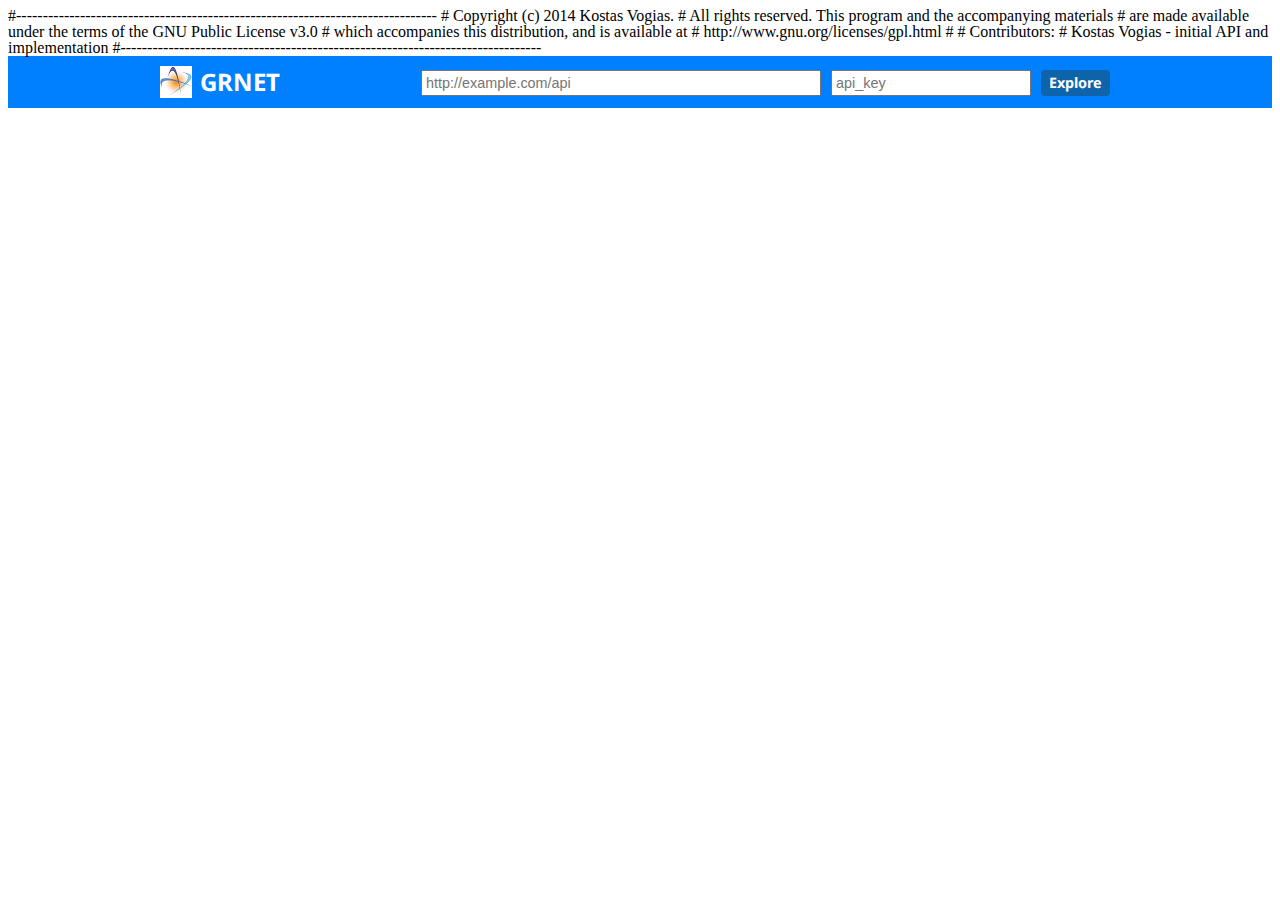
<file: swagger-artifact/src/main/webapp/index.html>
#-------------------------------------------------------------------------------
# Copyright (c) 2014 Kostas Vogias.
# All rights reserved. This program and the accompanying materials
# are made available under the terms of the GNU Public License v3.0
# which accompanies this distribution, and is available at
# http://www.gnu.org/licenses/gpl.html
# 
# Contributors:
#     Kostas Vogias - initial API and implementation
#-------------------------------------------------------------------------------
<!DOCTYPE html>
<html>
<head>
<title>Service API Documentation</title>
<link href='//fonts.googleapis.com/css?family=Droid+Sans:400,700'
	rel='stylesheet' type='text/css' />
<link href='css/reset.css' media='screen' rel='stylesheet'
	type='text/css' />
<link href='css/screen.css' media='screen' rel='stylesheet'
	type='text/css' />
<link href='css/reset.css' media='print' rel='stylesheet'
	type='text/css' />
<link href='css/screen.css' media='print' rel='stylesheet'
	type='text/css' />
<script type="text/javascript" src="lib/shred.bundle.js"></script>
<script src='lib/jquery-1.8.0.min.js' type='text/javascript'></script>
<script src='lib/jquery.slideto.min.js' type='text/javascript'></script>
<script src='lib/jquery.wiggle.min.js' type='text/javascript'></script>
<script src='lib/jquery.ba-bbq.min.js' type='text/javascript'></script>
<script src='lib/handlebars-1.0.0.js' type='text/javascript'></script>
<script src='lib/underscore-min.js' type='text/javascript'></script>
<script src='lib/backbone-min.js' type='text/javascript'></script>
<script src='lib/swagger.js' type='text/javascript'></script>
<script src='swagger-ui.js' type='text/javascript'></script>
<script src='lib/highlight.7.3.pack.js' type='text/javascript'></script>

<!-- enabling this will enable oauth2 implicit scope support -->
<script src='lib/swagger-oauth.js' type='text/javascript'></script>

<script type="text/javascript">
	$(function() {
		window.swaggerUi = new SwaggerUi(
				{
					url : "http://localhost:8080/swaggerArtifact/webresources/api-docs",
					dom_id : "swagger-ui-container",
					supportedSubmitMethods : [ 'get', 'post', 'put', 'delete' ],
					onComplete : function(swaggerApi, swaggerUi) {
						log("Loaded SwaggerUI");

						if (typeof initOAuth == "function") {
							/*
							initOAuth({
							  clientId: "your-client-id",
							  realm: "your-realms",
							  appName: "your-app-name"
							});
							 */
						}
						$('pre code').each(function(i, e) {
							hljs.highlightBlock(e)
						});
					},
					onFailure : function(data) {
						log("Unable to Load SwaggerUI");
					},
					docExpansion : "none",
					sorter : "alpha"
				});

		$('#input_apiKey').change(
				function() {
					var key = $('#input_apiKey')[0].value;
					log("key: " + key);
					if (key && key.trim() != "") {
						log("added key " + key);
						window.authorizations
								.add("key", new ApiKeyAuthorization("api_key",
										key, "query"));

					}
				})
		window.swaggerUi.load();
	});
</script>
</head>

<body class="swagger-section">
	<div id='header'>
		<div class="swagger-ui-wrap">

			<a id="logo" href="https://www.grnet.gr/">GRNET</a>
			<!-- http://swagger.wordnik.com -->
			<form id='api_selector'>
				<!-- <div class='input icon-btn'>
					<img id="show-pet-store-icon" src="images/pet_store_api.png"
						title="Show Swagger Petstore Example Apis">
				</div>
				<div class='input icon-btn'>
					<img id="show-wordnik-dev-icon" src="images/wordnik_api.png"
						title="Show Wordnik Developer Apis">
				</div> -->
				<div class='input'>
					<input placeholder="http://example.com/api" id="input_baseUrl"
						name="baseUrl" type="text" />
				</div>
				<div class='input'>
					<input placeholder="api_key" id="input_apiKey" name="apiKey"
						type="text" />
				</div>
				<div class='input'>
					<a id="explore" href="#">Explore</a>
				</div>
			</form>
		</div>
	</div>

	<div id="message-bar" class="swagger-ui-wrap">&nbsp;</div>
	<div id="swagger-ui-container" class="swagger-ui-wrap"></div>
</body>
</html>
</file>
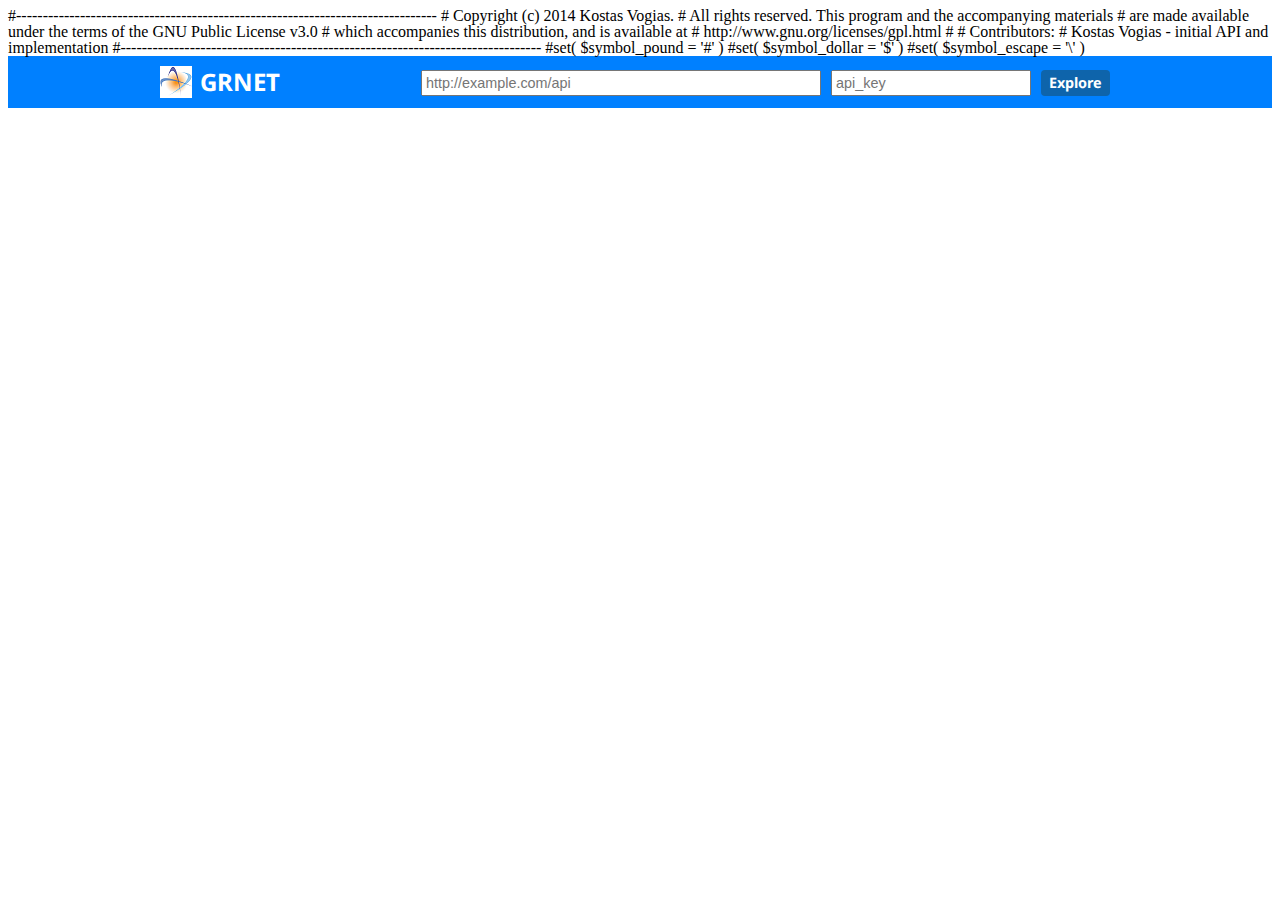
<file: swagger-artifact/target/generated-sources/archetype/target/classes/archetype-resources/src/main/webapp/index.html>
#-------------------------------------------------------------------------------
# Copyright (c) 2014 Kostas Vogias.
# All rights reserved. This program and the accompanying materials
# are made available under the terms of the GNU Public License v3.0
# which accompanies this distribution, and is available at
# http://www.gnu.org/licenses/gpl.html
# 
# Contributors:
#     Kostas Vogias - initial API and implementation
#-------------------------------------------------------------------------------
#set( $symbol_pound = '#' )
#set( $symbol_dollar = '$' )
#set( $symbol_escape = '\' )
<!DOCTYPE html>
<html>
<head>
<title>Service API Documentation</title>
<link href='//fonts.googleapis.com/css?family=Droid+Sans:400,700'
	rel='stylesheet' type='text/css' />
<link href='css/reset.css' media='screen' rel='stylesheet'
	type='text/css' />
<link href='css/screen.css' media='screen' rel='stylesheet'
	type='text/css' />
<link href='css/reset.css' media='print' rel='stylesheet'
	type='text/css' />
<link href='css/screen.css' media='print' rel='stylesheet'
	type='text/css' />
<script type="text/javascript" src="lib/shred.bundle.js"></script>
<script src='lib/jquery-1.8.0.min.js' type='text/javascript'></script>
<script src='lib/jquery.slideto.min.js' type='text/javascript'></script>
<script src='lib/jquery.wiggle.min.js' type='text/javascript'></script>
<script src='lib/jquery.ba-bbq.min.js' type='text/javascript'></script>
<script src='lib/handlebars-1.0.0.js' type='text/javascript'></script>
<script src='lib/underscore-min.js' type='text/javascript'></script>
<script src='lib/backbone-min.js' type='text/javascript'></script>
<script src='lib/swagger.js' type='text/javascript'></script>
<script src='swagger-ui.js' type='text/javascript'></script>
<script src='lib/highlight.7.3.pack.js' type='text/javascript'></script>

<!-- enabling this will enable oauth2 implicit scope support -->
<script src='lib/swagger-oauth.js' type='text/javascript'></script>

<script type="text/javascript">
	${symbol_dollar}(function() {
		window.swaggerUi = new SwaggerUi(
				{
					url : "http://localhost:8080/${artifactId}/webresources/api-docs",
					dom_id : "swagger-ui-container",
					supportedSubmitMethods : [ 'get', 'post', 'put', 'delete' ],
					onComplete : function(swaggerApi, swaggerUi) {
						log("Loaded SwaggerUI");

						if (typeof initOAuth == "function") {
							/*
							initOAuth({
							  clientId: "your-client-id",
							  realm: "your-realms",
							  appName: "your-app-name"
							});
							 */
						}
						${symbol_dollar}('pre code').each(function(i, e) {
							hljs.highlightBlock(e)
						});
					},
					onFailure : function(data) {
						log("Unable to Load SwaggerUI");
					},
					docExpansion : "none",
					sorter : "alpha"
				});

		${symbol_dollar}('${symbol_pound}input_apiKey').change(
				function() {
					var key = ${symbol_dollar}('${symbol_pound}input_apiKey')[0].value;
					log("key: " + key);
					if (key && key.trim() != "") {
						log("added key " + key);
						window.authorizations
								.add("key", new ApiKeyAuthorization("api_key",
										key, "query"));

					}
				})
		window.swaggerUi.load();
	});
</script>
</head>

<body class="swagger-section">
	<div id='header'>
		<div class="swagger-ui-wrap">

			<a id="logo" href="https://www.grnet.gr/">GRNET</a>
			<!-- http://swagger.wordnik.com -->
			<form id='api_selector'>
				<!-- <div class='input icon-btn'>
					<img id="show-pet-store-icon" src="images/pet_store_api.png"
						title="Show Swagger Petstore Example Apis">
				</div>
				<div class='input icon-btn'>
					<img id="show-wordnik-dev-icon" src="images/wordnik_api.png"
						title="Show Wordnik Developer Apis">
				</div> -->
				<div class='input'>
					<input placeholder="http://example.com/api" id="input_baseUrl"
						name="baseUrl" type="text" />
				</div>
				<div class='input'>
					<input placeholder="api_key" id="input_apiKey" name="apiKey"
						type="text" />
				</div>
				<div class='input'>
					<a id="explore" href="${symbol_pound}">Explore</a>
				</div>
			</form>
		</div>
	</div>

	<div id="message-bar" class="swagger-ui-wrap">&nbsp;</div>
	<div id="swagger-ui-container" class="swagger-ui-wrap"></div>
</body>
</html>
</file>
<file: swagger-artifact/src/main/webapp/css/screen.css>
#-------------------------------------------------------------------------------
# Copyright (c) 2014 Kostas Vogias.
# All rights reserved. This program and the accompanying materials
# are made available under the terms of the GNU Public License v3.0
# which accompanies this distribution, and is available at
# http://www.gnu.org/licenses/gpl.html
# 
# Contributors:
#     Kostas Vogias - initial API and implementation
#-------------------------------------------------------------------------------
/* Original style from softwaremaniacs.org (c) Ivan Sagalaev <Maniac@SoftwareManiacs.Org> */
.swagger-section pre code {
  display: block;
  padding: 0.5em;
  background: #F0F0F0;
}
.swagger-section pre code,
.swagger-section pre .subst,
.swagger-section pre .tag .title,
.swagger-section pre .lisp .title,
.swagger-section pre .clojure .built_in,
.swagger-section pre .nginx .title {
  color: black;
}
.swagger-section pre .string,
.swagger-section pre .title,
.swagger-section pre .constant,
.swagger-section pre .parent,
.swagger-section pre .tag .value,
.swagger-section pre .rules .value,
.swagger-section pre .rules .value .number,
.swagger-section pre .preprocessor,
.swagger-section pre .ruby .symbol,
.swagger-section pre .ruby .symbol .string,
.swagger-section pre .aggregate,
.swagger-section pre .template_tag,
.swagger-section pre .django .variable,
.swagger-section pre .smalltalk .class,
.swagger-section pre .addition,
.swagger-section pre .flow,
.swagger-section pre .stream,
.swagger-section pre .bash .variable,
.swagger-section pre .apache .tag,
.swagger-section pre .apache .cbracket,
.swagger-section pre .tex .command,
.swagger-section pre .tex .special,
.swagger-section pre .erlang_repl .function_or_atom,
.swagger-section pre .markdown .header {
  color: #800;
}
.swagger-section pre .comment,
.swagger-section pre .annotation,
.swagger-section pre .template_comment,
.swagger-section pre .diff .header,
.swagger-section pre .chunk,
.swagger-section pre .markdown .blockquote {
  color: #888;
}
.swagger-section pre .number,
.swagger-section pre .date,
.swagger-section pre .regexp,
.swagger-section pre .literal,
.swagger-section pre .smalltalk .symbol,
.swagger-section pre .smalltalk .char,
.swagger-section pre .go .constant,
.swagger-section pre .change,
.swagger-section pre .markdown .bullet,
.swagger-section pre .markdown .link_url {
  color: #080;
}
.swagger-section pre .label,
.swagger-section pre .javadoc,
.swagger-section pre .ruby .string,
.swagger-section pre .decorator,
.swagger-section pre .filter .argument,
.swagger-section pre .localvars,
.swagger-section pre .array,
.swagger-section pre .attr_selector,
.swagger-section pre .important,
.swagger-section pre .pseudo,
.swagger-section pre .pi,
.swagger-section pre .doctype,
.swagger-section pre .deletion,
.swagger-section pre .envvar,
.swagger-section pre .shebang,
.swagger-section pre .apache .sqbracket,
.swagger-section pre .nginx .built_in,
.swagger-section pre .tex .formula,
.swagger-section pre .erlang_repl .reserved,
.swagger-section pre .prompt,
.swagger-section pre .markdown .link_label,
.swagger-section pre .vhdl .attribute,
.swagger-section pre .clojure .attribute,
.swagger-section pre .coffeescript .property {
  color: #8888ff;
}
.swagger-section pre .keyword,
.swagger-section pre .id,
.swagger-section pre .phpdoc,
.swagger-section pre .title,
.swagger-section pre .built_in,
.swagger-section pre .aggregate,
.swagger-section pre .css .tag,
.swagger-section pre .javadoctag,
.swagger-section pre .phpdoc,
.swagger-section pre .yardoctag,
.swagger-section pre .smalltalk .class,
.swagger-section pre .winutils,
.swagger-section pre .bash .variable,
.swagger-section pre .apache .tag,
.swagger-section pre .go .typename,
.swagger-section pre .tex .command,
.swagger-section pre .markdown .strong,
.swagger-section pre .request,
.swagger-section pre .status {
  font-weight: bold;
}
.swagger-section pre .markdown .emphasis {
  font-style: italic;
}
.swagger-section pre .nginx .built_in {
  font-weight: normal;
}
.swagger-section pre .coffeescript .javascript,
.swagger-section pre .javascript .xml,
.swagger-section pre .tex .formula,
.swagger-section pre .xml .javascript,
.swagger-section pre .xml .vbscript,
.swagger-section pre .xml .css,
.swagger-section pre .xml .cdata {
  opacity: 0.5;
}
.swagger-section .swagger-ui-wrap {
  line-height: 1;
  font-family: "Droid Sans", sans-serif;
  max-width: 960px;
  margin-left: auto;
  margin-right: auto;
}
.swagger-section .swagger-ui-wrap b,
.swagger-section .swagger-ui-wrap strong {
  font-family: "Droid Sans", sans-serif;
  font-weight: bold;
}
.swagger-section .swagger-ui-wrap q,
.swagger-section .swagger-ui-wrap blockquote {
  quotes: none;
}
.swagger-section .swagger-ui-wrap p {
  line-height: 1.4em;
  padding: 0 0 10px;
  color: #333333;
}
.swagger-section .swagger-ui-wrap q:before,
.swagger-section .swagger-ui-wrap q:after,
.swagger-section .swagger-ui-wrap blockquote:before,
.swagger-section .swagger-ui-wrap blockquote:after {
  content: none;
}
.swagger-section .swagger-ui-wrap .heading_with_menu h1,
.swagger-section .swagger-ui-wrap .heading_with_menu h2,
.swagger-section .swagger-ui-wrap .heading_with_menu h3,
.swagger-section .swagger-ui-wrap .heading_with_menu h4,
.swagger-section .swagger-ui-wrap .heading_with_menu h5,
.swagger-section .swagger-ui-wrap .heading_with_menu h6 {
  display: block;
  clear: none;
  float: left;
  -moz-box-sizing: border-box;
  -webkit-box-sizing: border-box;
  -ms-box-sizing: border-box;
  box-sizing: border-box;
  width: 60%;
}
.swagger-section .swagger-ui-wrap table {
  border-collapse: collapse;
  border-spacing: 0;
}
.swagger-section .swagger-ui-wrap table thead tr th {
  padding: 5px;
  font-size: 0.9em;
  color: #666666;
  border-bottom: 1px solid #999999;
}
.swagger-section .swagger-ui-wrap table tbody tr:last-child td {
  border-bottom: none;
}
.swagger-section .swagger-ui-wrap table tbody tr.offset {
  background-color: #f0f0f0;
}
.swagger-section .swagger-ui-wrap table tbody tr td {
  padding: 6px;
  font-size: 0.9em;
  border-bottom: 1px solid #cccccc;
  vertical-align: top;
  line-height: 1.3em;
}
.swagger-section .swagger-ui-wrap ol {
  margin: 0px 0 10px;
  padding: 0 0 0 18px;
  list-style-type: decimal;
}
.swagger-section .swagger-ui-wrap ol li {
  padding: 5px 0px;
  font-size: 0.9em;
  color: #333333;
}
.swagger-section .swagger-ui-wrap ol,
.swagger-section .swagger-ui-wrap ul {
  list-style: none;
}
.swagger-section .swagger-ui-wrap h1 a,
.swagger-section .swagger-ui-wrap h2 a,
.swagger-section .swagger-ui-wrap h3 a,
.swagger-section .swagger-ui-wrap h4 a,
.swagger-section .swagger-ui-wrap h5 a,
.swagger-section .swagger-ui-wrap h6 a {
  text-decoration: none;
}
.swagger-section .swagger-ui-wrap h1 a:hover,
.swagger-section .swagger-ui-wrap h2 a:hover,
.swagger-section .swagger-ui-wrap h3 a:hover,
.swagger-section .swagger-ui-wrap h4 a:hover,
.swagger-section .swagger-ui-wrap h5 a:hover,
.swagger-section .swagger-ui-wrap h6 a:hover {
  text-decoration: underline;
}
.swagger-section .swagger-ui-wrap h1 span.divider,
.swagger-section .swagger-ui-wrap h2 span.divider,
.swagger-section .swagger-ui-wrap h3 span.divider,
.swagger-section .swagger-ui-wrap h4 span.divider,
.swagger-section .swagger-ui-wrap h5 span.divider,
.swagger-section .swagger-ui-wrap h6 span.divider {
  color: #aaaaaa;
}
.swagger-section .swagger-ui-wrap a {
  color: #547f00;
}
.swagger-section .swagger-ui-wrap a img {
  border: none;
}
.swagger-section .swagger-ui-wrap article,
.swagger-section .swagger-ui-wrap aside,
.swagger-section .swagger-ui-wrap details,
.swagger-section .swagger-ui-wrap figcaption,
.swagger-section .swagger-ui-wrap figure,
.swagger-section .swagger-ui-wrap footer,
.swagger-section .swagger-ui-wrap header,
.swagger-section .swagger-ui-wrap hgroup,
.swagger-section .swagger-ui-wrap menu,
.swagger-section .swagger-ui-wrap nav,
.swagger-section .swagger-ui-wrap section,
.swagger-section .swagger-ui-wrap summary {
  display: block;
}
.swagger-section .swagger-ui-wrap pre {
  font-family: "Anonymous Pro", "Menlo", "Consolas", "Bitstream Vera Sans Mono", "Courier New", monospace;
  background-color: #fcf6db;
  border: 1px solid #e5e0c6;
  padding: 10px;
}
.swagger-section .swagger-ui-wrap pre code {
  line-height: 1.6em;
  background: none;
}
.swagger-section .swagger-ui-wrap .content > .content-type > div > label {
  clear: both;
  display: block;
  color: #0F6AB4;
  font-size: 1.1em;
  margin: 0;
  padding: 15px 0 5px;
}
.swagger-section .swagger-ui-wrap .content pre {
  font-size: 12px;
  margin-top: 5px;
  padding: 5px;
}
.swagger-section .swagger-ui-wrap .icon-btn {
  cursor: pointer;
}
.swagger-section .swagger-ui-wrap .info_title {
  padding-bottom: 10px;
  font-weight: bold;
  font-size: 25px;
}
.swagger-section .swagger-ui-wrap p.big,
.swagger-section .swagger-ui-wrap div.big p {
  font-size: 1em;
  margin-bottom: 10px;
}
.swagger-section .swagger-ui-wrap form.fullwidth ol li.string input,
.swagger-section .swagger-ui-wrap form.fullwidth ol li.url input,
.swagger-section .swagger-ui-wrap form.fullwidth ol li.text textarea,
.swagger-section .swagger-ui-wrap form.fullwidth ol li.numeric input {
  width: 500px !important;
}
.swagger-section .swagger-ui-wrap .info_license {
  padding-bottom: 5px;
}
.swagger-section .swagger-ui-wrap .info_tos {
  padding-bottom: 5px;
}
.swagger-section .swagger-ui-wrap .message-fail {
  color: #cc0000;
}
.swagger-section .swagger-ui-wrap .info_contact {
  padding-bottom: 5px;
}
.swagger-section .swagger-ui-wrap .info_description {
  padding-bottom: 10px;
  font-size: 15px;
}
.swagger-section .swagger-ui-wrap .markdown ol li,
.swagger-section .swagger-ui-wrap .markdown ul li {
  padding: 3px 0px;
  line-height: 1.4em;
  color: #333333;
}
.swagger-section .swagger-ui-wrap form.formtastic fieldset.inputs ol li.string input,
.swagger-section .swagger-ui-wrap form.formtastic fieldset.inputs ol li.url input,
.swagger-section .swagger-ui-wrap form.formtastic fieldset.inputs ol li.numeric input {
  display: block;
  padding: 4px;
  width: auto;
  clear: both;
}
.swagger-section .swagger-ui-wrap form.formtastic fieldset.inputs ol li.string input.title,
.swagger-section .swagger-ui-wrap form.formtastic fieldset.inputs ol li.url input.title,
.swagger-section .swagger-ui-wrap form.formtastic fieldset.inputs ol li.numeric input.title {
  font-size: 1.3em;
}
.swagger-section .swagger-ui-wrap table.fullwidth {
  width: 100%;
}
.swagger-section .swagger-ui-wrap .model-signature {
  font-family: "Droid Sans", sans-serif;
  font-size: 1em;
  line-height: 1.5em;
}
.swagger-section .swagger-ui-wrap .model-signature .signature-nav a {
  text-decoration: none;
  color: #AAA;
}
.swagger-section .swagger-ui-wrap .model-signature .signature-nav a:hover {
  text-decoration: underline;
  color: black;
}
.swagger-section .swagger-ui-wrap .model-signature .signature-nav .selected {
  color: black;
  text-decoration: none;
}
.swagger-section .swagger-ui-wrap .model-signature .propType {
  color: #5555aa;
}
.swagger-section .swagger-ui-wrap .model-signature pre:hover {
  background-color: #ffffdd;
}
.swagger-section .swagger-ui-wrap .model-signature pre {
  font-size: .85em;
  line-height: 1.2em;
  overflow: auto;
  max-height: 200px;
  cursor: pointer;
}
.swagger-section .swagger-ui-wrap .model-signature ul.signature-nav {
  display: block;
  margin: 0;
  padding: 0;
}
.swagger-section .swagger-ui-wrap .model-signature ul.signature-nav li:last-child {
  padding-right: 0;
  border-right: none;
}
.swagger-section .swagger-ui-wrap .model-signature ul.signature-nav li {
  float: left;
  margin: 0 5px 5px 0;
  padding: 2px 5px 2px 0;
  border-right: 1px solid #ddd;
}
.swagger-section .swagger-ui-wrap .model-signature .propOpt {
  color: #555;
}
.swagger-section .swagger-ui-wrap .model-signature .snippet small {
  font-size: 0.75em;
}
.swagger-section .swagger-ui-wrap .model-signature .propOptKey {
  font-style: italic;
}
.swagger-section .swagger-ui-wrap .model-signature .description .strong {
  font-weight: bold;
  color: #000;
  font-size: .9em;
}
.swagger-section .swagger-ui-wrap .model-signature .description div {
  font-size: 0.9em;
  line-height: 1.5em;
  margin-left: 1em;
}
.swagger-section .swagger-ui-wrap .model-signature .description .stronger {
  font-weight: bold;
  color: #000;
}
.swagger-section .swagger-ui-wrap .model-signature .propName {
  font-weight: bold;
}
.swagger-section .swagger-ui-wrap .model-signature .signature-container {
  clear: both;
}
.swagger-section .swagger-ui-wrap .body-textarea {
  width: 300px;
  height: 100px;
  border: 1px solid #aaa;
}
.swagger-section .swagger-ui-wrap .markdown p code,
.swagger-section .swagger-ui-wrap .markdown li code {
  font-family: "Anonymous Pro", "Menlo", "Consolas", "Bitstream Vera Sans Mono", "Courier New", monospace;
  background-color: #f0f0f0;
  color: black;
  padding: 1px 3px;
}
.swagger-section .swagger-ui-wrap .required {
  font-weight: bold;
}
.swagger-section .swagger-ui-wrap input.parameter {
  width: 300px;
  border: 1px solid #aaa;
}
.swagger-section .swagger-ui-wrap h1 {
  color: black;
  font-size: 1.5em;
  line-height: 1.3em;
  padding: 10px 0 10px 0;
  font-family: "Droid Sans", sans-serif;
  font-weight: bold;
}
.swagger-section .swagger-ui-wrap .heading_with_menu {
  float: none;
  clear: both;
  overflow: hidden;
  display: block;
}
.swagger-section .swagger-ui-wrap .heading_with_menu ul {
  display: block;
  clear: none;
  float: right;
  -moz-box-sizing: border-box;
  -webkit-box-sizing: border-box;
  -ms-box-sizing: border-box;
  box-sizing: border-box;
  margin-top: 10px;
}
.swagger-section .swagger-ui-wrap h2 {
  color: black;
  font-size: 1.3em;
  padding: 10px 0 10px 0;
}
.swagger-section .swagger-ui-wrap h2 a {
  color: black;
}
.swagger-section .swagger-ui-wrap h2 span.sub {
  font-size: 0.7em;
  color: #999999;
  font-style: italic;
}
.swagger-section .swagger-ui-wrap h2 span.sub a {
  color: #777777;
}
.swagger-section .swagger-ui-wrap span.weak {
  color: #666666;
}
.swagger-section .swagger-ui-wrap .message-success {
  color: #89BF04;
}
.swagger-section .swagger-ui-wrap caption,
.swagger-section .swagger-ui-wrap th,
.swagger-section .swagger-ui-wrap td {
  text-align: left;
  font-weight: normal;
  vertical-align: middle;
}
.swagger-section .swagger-ui-wrap .code {
  font-family: "Anonymous Pro", "Menlo", "Consolas", "Bitstream Vera Sans Mono", "Courier New", monospace;
}
.swagger-section .swagger-ui-wrap form.formtastic fieldset.inputs ol li.text textarea {
  font-family: "Droid Sans", sans-serif;
  height: 250px;
  padding: 4px;
  display: block;
  clear: both;
}
.swagger-section .swagger-ui-wrap form.formtastic fieldset.inputs ol li.select select {
  display: block;
  clear: both;
}
.swagger-section .swagger-ui-wrap form.formtastic fieldset.inputs ol li.boolean {
  float: none;
  clear: both;
  overflow: hidden;
  display: block;
}
.swagger-section .swagger-ui-wrap form.formtastic fieldset.inputs ol li.boolean label {
  display: block;
  float: left;
  clear: none;
  margin: 0;
  padding: 0;
}
.swagger-section .swagger-ui-wrap form.formtastic fieldset.inputs ol li.boolean input {
  display: block;
  float: left;
  clear: none;
  margin: 0 5px 0 0;
}
.swagger-section .swagger-ui-wrap form.formtastic fieldset.inputs ol li.required label {
  color: black;
}
.swagger-section .swagger-ui-wrap form.formtastic fieldset.inputs ol li label {
  display: block;
  clear: both;
  width: auto;
  padding: 0 0 3px;
  color: #666666;
}
.swagger-section .swagger-ui-wrap form.formtastic fieldset.inputs ol li label abbr {
  padding-left: 3px;
  color: #888888;
}
.swagger-section .swagger-ui-wrap form.formtastic fieldset.inputs ol li p.inline-hints {
  margin-left: 0;
  font-style: italic;
  font-size: 0.9em;
  margin: 0;
}
.swagger-section .swagger-ui-wrap form.formtastic fieldset.buttons {
  margin: 0;
  padding: 0;
}
.swagger-section .swagger-ui-wrap span.blank,
.swagger-section .swagger-ui-wrap span.empty {
  color: #888888;
  font-style: italic;
}
.swagger-section .swagger-ui-wrap .markdown h3 {
  color: #547f00;
}
.swagger-section .swagger-ui-wrap .markdown h4 {
  color: #666666;
}
.swagger-section .swagger-ui-wrap .markdown pre {
  font-family: "Anonymous Pro", "Menlo", "Consolas", "Bitstream Vera Sans Mono", "Courier New", monospace;
  background-color: #fcf6db;
  border: 1px solid #e5e0c6;
  padding: 10px;
  margin: 0 0 10px 0;
}
.swagger-section .swagger-ui-wrap .markdown pre code {
  line-height: 1.6em;
}
.swagger-section .swagger-ui-wrap div.gist {
  margin: 20px 0 25px 0 !important;
}
.swagger-section .swagger-ui-wrap ul#resources {
  font-family: "Droid Sans", sans-serif;
  font-size: 0.9em;
}
.swagger-section .swagger-ui-wrap ul#resources li.resource {
  border-bottom: 1px solid #dddddd;
}
.swagger-section .swagger-ui-wrap ul#resources li.resource:hover div.heading h2 a,
.swagger-section .swagger-ui-wrap ul#resources li.resource.active div.heading h2 a {
  color: black;
}
.swagger-section .swagger-ui-wrap ul#resources li.resource:hover div.heading ul.options li a,
.swagger-section .swagger-ui-wrap ul#resources li.resource.active div.heading ul.options li a {
  color: #555555;
}
.swagger-section .swagger-ui-wrap ul#resources li.resource:last-child {
  border-bottom: none;
}
.swagger-section .swagger-ui-wrap ul#resources li.resource div.heading {
  border: 1px solid transparent;
  float: none;
  clear: both;
  overflow: hidden;
  display: block;
}
.swagger-section .swagger-ui-wrap ul#resources li.resource div.heading ul.options {
  overflow: hidden;
  padding: 0;
  display: block;
  clear: none;
  float: right;
  margin: 14px 10px 0 0;
}
.swagger-section .swagger-ui-wrap ul#resources li.resource div.heading ul.options li {
  float: left;
  clear: none;
  margin: 0;
  padding: 2px 10px;
  border-right: 1px solid #dddddd;
  color: #666666;
  font-size: 0.9em;
}
.swagger-section .swagger-ui-wrap ul#resources li.resource div.heading ul.options li a {
  color: #aaaaaa;
  text-decoration: none;
}
.swagger-section .swagger-ui-wrap ul#resources li.resource div.heading ul.options li a:hover {
  text-decoration: underline;
  color: black;
}
.swagger-section .swagger-ui-wrap ul#resources li.resource div.heading ul.options li a:hover,
.swagger-section .swagger-ui-wrap ul#resources li.resource div.heading ul.options li a:active,
.swagger-section .swagger-ui-wrap ul#resources li.resource div.heading ul.options li a.active {
  text-decoration: underline;
}
.swagger-section .swagger-ui-wrap ul#resources li.resource div.heading ul.options li:first-child,
.swagger-section .swagger-ui-wrap ul#resources li.resource div.heading ul.options li.first {
  padding-left: 0;
}
.swagger-section .swagger-ui-wrap ul#resources li.resource div.heading ul.options li:last-child,
.swagger-section .swagger-ui-wrap ul#resources li.resource div.heading ul.options li.last {
  padding-right: 0;
  border-right: none;
}
.swagger-section .swagger-ui-wrap ul#resources li.resource div.heading ul.options:first-child,
.swagger-section .swagger-ui-wrap ul#resources li.resource div.heading ul.options.first {
  padding-left: 0;
}
.swagger-section .swagger-ui-wrap ul#resources li.resource div.heading h2 {
  color: #999999;
  padding-left: 0;
  display: block;
  clear: none;
  float: left;
  font-family: "Droid Sans", sans-serif;
  font-weight: bold;
}
.swagger-section .swagger-ui-wrap ul#resources li.resource div.heading h2 a {
  color: #999999;
}
.swagger-section .swagger-ui-wrap ul#resources li.resource div.heading h2 a:hover {
  color: black;
}
.swagger-section .swagger-ui-wrap ul#resources li.resource ul.endpoints li.endpoint ul.operations li.operation {
  float: none;
  clear: both;
  overflow: hidden;
  display: block;
  margin: 0 0 10px;
  padding: 0;
}
.swagger-section .swagger-ui-wrap ul#resources li.resource ul.endpoints li.endpoint ul.operations li.operation div.heading {
  float: none;
  clear: both;
  overflow: hidden;
  display: block;
  margin: 0;
  padding: 0;
}
.swagger-section .swagger-ui-wrap ul#resources li.resource ul.endpoints li.endpoint ul.operations li.operation div.heading h3 {
  display: block;
  clear: none;
  float: left;
  width: auto;
  margin: 0;
  padding: 0;
  line-height: 1.1em;
  color: black;
}
.swagger-section .swagger-ui-wrap ul#resources li.resource ul.endpoints li.endpoint ul.operations li.operation div.heading h3 span.path {
  padding-left: 10px;
}
.swagger-section .swagger-ui-wrap ul#resources li.resource ul.endpoints li.endpoint ul.operations li.operation div.heading h3 span.path a {
  color: black;
  text-decoration: none;
}
.swagger-section .swagger-ui-wrap ul#resources li.resource ul.endpoints li.endpoint ul.operations li.operation div.heading h3 span.path a:hover {
  text-decoration: underline;
}
.swagger-section .swagger-ui-wrap ul#resources li.resource ul.endpoints li.endpoint ul.operations li.operation div.heading h3 span.http_method a {
  text-transform: uppercase;
  text-decoration: none;
  color: white;
  display: inline-block;
  width: 50px;
  font-size: 0.7em;
  text-align: center;
  padding: 7px 0 4px;
  -moz-border-radius: 2px;
  -webkit-border-radius: 2px;
  -o-border-radius: 2px;
  -ms-border-radius: 2px;
  -khtml-border-radius: 2px;
  border-radius: 2px;
}
.swagger-section .swagger-ui-wrap ul#resources li.resource ul.endpoints li.endpoint ul.operations li.operation div.heading h3 span {
  margin: 0;
  padding: 0;
}
.swagger-section .swagger-ui-wrap ul#resources li.resource ul.endpoints li.endpoint ul.operations li.operation div.heading ul.options {
  overflow: hidden;
  padding: 0;
  display: block;
  clear: none;
  float: right;
  margin: 6px 10px 0 0;
}
.swagger-section .swagger-ui-wrap ul#resources li.resource ul.endpoints li.endpoint ul.operations li.operation div.heading ul.options li {
  float: left;
  clear: none;
  margin: 0;
  padding: 2px 10px;
  font-size: 0.9em;
}
.swagger-section .swagger-ui-wrap ul#resources li.resource ul.endpoints li.endpoint ul.operations li.operation div.heading ul.options li a {
  text-decoration: none;
}
.swagger-section .swagger-ui-wrap ul#resources li.resource ul.endpoints li.endpoint ul.operations li.operation div.heading ul.options li.access {
  color: black;
}
.swagger-section .swagger-ui-wrap ul#resources li.resource ul.endpoints li.endpoint ul.operations li.operation div.content {
  border-top: none;
  padding: 10px;
  -moz-border-radius-bottomleft: 6px;
  -webkit-border-bottom-left-radius: 6px;
  -o-border-bottom-left-radius: 6px;
  -ms-border-bottom-left-radius: 6px;
  -khtml-border-bottom-left-radius: 6px;
  border-bottom-left-radius: 6px;
  -moz-border-radius-bottomright: 6px;
  -webkit-border-bottom-right-radius: 6px;
  -o-border-bottom-right-radius: 6px;
  -ms-border-bottom-right-radius: 6px;
  -khtml-border-bottom-right-radius: 6px;
  border-bottom-right-radius: 6px;
  margin: 0 0 20px;
}
.swagger-section .swagger-ui-wrap ul#resources li.resource ul.endpoints li.endpoint ul.operations li.operation div.content h4 {
  font-size: 1.1em;
  margin: 0;
  padding: 15px 0 5px;
}
.swagger-section .swagger-ui-wrap ul#resources li.resource ul.endpoints li.endpoint ul.operations li.operation div.content div.sandbox_header {
  float: none;
  clear: both;
  overflow: hidden;
  display: block;
}
.swagger-section .swagger-ui-wrap ul#resources li.resource ul.endpoints li.endpoint ul.operations li.operation div.content div.sandbox_header a {
  padding: 4px 0 0 10px;
  display: inline-block;
  font-size: 0.9em;
}
.swagger-section .swagger-ui-wrap ul#resources li.resource ul.endpoints li.endpoint ul.operations li.operation div.content div.sandbox_header input.submit {
  display: block;
  clear: none;
  float: left;
  padding: 6px 8px;
}
.swagger-section .swagger-ui-wrap ul#resources li.resource ul.endpoints li.endpoint ul.operations li.operation div.content div.sandbox_header span.response_throbber {
  background-image: url('../images/throbber.gif');
  width: 128px;
  height: 16px;
  display: block;
  clear: none;
  float: right;
}
.swagger-section .swagger-ui-wrap ul#resources li.resource ul.endpoints li.endpoint ul.operations li.operation div.content form input[type='text'].error {
  outline: 2px solid black;
  outline-color: #cc0000;
}
.swagger-section .swagger-ui-wrap ul#resources li.resource ul.endpoints li.endpoint ul.operations li.operation div.content div.response div.block pre {
  font-family: "Anonymous Pro", "Menlo", "Consolas", "Bitstream Vera Sans Mono", "Courier New", monospace;
  padding: 10px;
  font-size: 0.9em;
  max-height: 400px;
  overflow-y: auto;
}
.swagger-section .swagger-ui-wrap ul#resources li.resource ul.endpoints li.endpoint ul.operations li.operation.put div.heading {
  background-color: #f9f2e9;
  border: 1px solid #f0e0ca;
}
.swagger-section .swagger-ui-wrap ul#resources li.resource ul.endpoints li.endpoint ul.operations li.operation.put div.heading h3 span.http_method a {
  background-color: #c5862b;
}
.swagger-section .swagger-ui-wrap ul#resources li.resource ul.endpoints li.endpoint ul.operations li.operation.put div.heading ul.options li {
  border-right: 1px solid #dddddd;
  border-right-color: #f0e0ca;
  color: #c5862b;
}
.swagger-section .swagger-ui-wrap ul#resources li.resource ul.endpoints li.endpoint ul.operations li.operation.put div.heading ul.options li a {
  color: #c5862b;
}
.swagger-section .swagger-ui-wrap ul#resources li.resource ul.endpoints li.endpoint ul.operations li.operation.put div.content {
  background-color: #faf5ee;
  border: 1px solid #f0e0ca;
}
.swagger-section .swagger-ui-wrap ul#resources li.resource ul.endpoints li.endpoint ul.operations li.operation.put div.content h4 {
  color: #c5862b;
}
.swagger-section .swagger-ui-wrap ul#resources li.resource ul.endpoints li.endpoint ul.operations li.operation.put div.content div.sandbox_header a {
  color: #dcb67f;
}
.swagger-section .swagger-ui-wrap ul#resources li.resource ul.endpoints li.endpoint ul.operations li.operation.head div.heading {
  background-color: #fcffcd;
  border: 1px solid black;
  border-color: #ffd20f;
}
.swagger-section .swagger-ui-wrap ul#resources li.resource ul.endpoints li.endpoint ul.operations li.operation.head div.heading h3 span.http_method a {
  text-transform: uppercase;
  background-color: #ffd20f;
}
.swagger-section .swagger-ui-wrap ul#resources li.resource ul.endpoints li.endpoint ul.operations li.operation.head div.heading ul.options li {
  border-right: 1px solid #dddddd;
  border-right-color: #ffd20f;
  color: #ffd20f;
}
.swagger-section .swagger-ui-wrap ul#resources li.resource ul.endpoints li.endpoint ul.operations li.operation.head div.heading ul.options li a {
  color: #ffd20f;
}
.swagger-section .swagger-ui-wrap ul#resources li.resource ul.endpoints li.endpoint ul.operations li.operation.head div.content {
  background-color: #fcffcd;
  border: 1px solid black;
  border-color: #ffd20f;
}
.swagger-section .swagger-ui-wrap ul#resources li.resource ul.endpoints li.endpoint ul.operations li.operation.head div.content h4 {
  color: #ffd20f;
}
.swagger-section .swagger-ui-wrap ul#resources li.resource ul.endpoints li.endpoint ul.operations li.operation.head div.content div.sandbox_header a {
  color: #6fc992;
}
.swagger-section .swagger-ui-wrap ul#resources li.resource ul.endpoints li.endpoint ul.operations li.operation.delete div.heading {
  background-color: #f5e8e8;
  border: 1px solid #e8c6c7;
}
.swagger-section .swagger-ui-wrap ul#resources li.resource ul.endpoints li.endpoint ul.operations li.operation.delete div.heading h3 span.http_method a {
  text-transform: uppercase;
  background-color: #a41e22;
}
.swagger-section .swagger-ui-wrap ul#resources li.resource ul.endpoints li.endpoint ul.operations li.operation.delete div.heading ul.options li {
  border-right: 1px solid #dddddd;
  border-right-color: #e8c6c7;
  color: #a41e22;
}
.swagger-section .swagger-ui-wrap ul#resources li.resource ul.endpoints li.endpoint ul.operations li.operation.delete div.heading ul.options li a {
  color: #a41e22;
}
.swagger-section .swagger-ui-wrap ul#resources li.resource ul.endpoints li.endpoint ul.operations li.operation.delete div.content {
  background-color: #f7eded;
  border: 1px solid #e8c6c7;
}
.swagger-section .swagger-ui-wrap ul#resources li.resource ul.endpoints li.endpoint ul.operations li.operation.delete div.content h4 {
  color: #a41e22;
}
.swagger-section .swagger-ui-wrap ul#resources li.resource ul.endpoints li.endpoint ul.operations li.operation.delete div.content div.sandbox_header a {
  color: #c8787a;
}
.swagger-section .swagger-ui-wrap ul#resources li.resource ul.endpoints li.endpoint ul.operations li.operation.post div.heading {
  background-color: #e7f6ec;
  border: 1px solid #c3e8d1;
}
.swagger-section .swagger-ui-wrap ul#resources li.resource ul.endpoints li.endpoint ul.operations li.operation.post div.heading h3 span.http_method a {
  background-color: #10a54a;
}
.swagger-section .swagger-ui-wrap ul#resources li.resource ul.endpoints li.endpoint ul.operations li.operation.post div.heading ul.options li {
  border-right: 1px solid #dddddd;
  border-right-color: #c3e8d1;
  color: #10a54a;
}
.swagger-section .swagger-ui-wrap ul#resources li.resource ul.endpoints li.endpoint ul.operations li.operation.post div.heading ul.options li a {
  color: #10a54a;
}
.swagger-section .swagger-ui-wrap ul#resources li.resource ul.endpoints li.endpoint ul.operations li.operation.post div.content {
  background-color: #ebf7f0;
  border: 1px solid #c3e8d1;
}
.swagger-section .swagger-ui-wrap ul#resources li.resource ul.endpoints li.endpoint ul.operations li.operation.post div.content h4 {
  color: #10a54a;
}
.swagger-section .swagger-ui-wrap ul#resources li.resource ul.endpoints li.endpoint ul.operations li.operation.post div.content div.sandbox_header a {
  color: #6fc992;
}
.swagger-section .swagger-ui-wrap ul#resources li.resource ul.endpoints li.endpoint ul.operations li.operation.patch div.heading {
  background-color: #FCE9E3;
  border: 1px solid #F5D5C3;
}
.swagger-section .swagger-ui-wrap ul#resources li.resource ul.endpoints li.endpoint ul.operations li.operation.patch div.heading h3 span.http_method a {
  background-color: #D38042;
}
.swagger-section .swagger-ui-wrap ul#resources li.resource ul.endpoints li.endpoint ul.operations li.operation.patch div.heading ul.options li {
  border-right: 1px solid #dddddd;
  border-right-color: #f0cecb;
  color: #D38042;
}
.swagger-section .swagger-ui-wrap ul#resources li.resource ul.endpoints li.endpoint ul.operations li.operation.patch div.heading ul.options li a {
  color: #D38042;
}
.swagger-section .swagger-ui-wrap ul#resources li.resource ul.endpoints li.endpoint ul.operations li.operation.patch div.content {
  background-color: #faf0ef;
  border: 1px solid #f0cecb;
}
.swagger-section .swagger-ui-wrap ul#resources li.resource ul.endpoints li.endpoint ul.operations li.operation.patch div.content h4 {
  color: #D38042;
}
.swagger-section .swagger-ui-wrap ul#resources li.resource ul.endpoints li.endpoint ul.operations li.operation.patch div.content div.sandbox_header a {
  color: #dcb67f;
}
.swagger-section .swagger-ui-wrap ul#resources li.resource ul.endpoints li.endpoint ul.operations li.operation.get div.heading {
  background-color: #e7f0f7;
  border: 1px solid #c3d9ec;
}
.swagger-section .swagger-ui-wrap ul#resources li.resource ul.endpoints li.endpoint ul.operations li.operation.get div.heading h3 span.http_method a {
  background-color: #0f6ab4;
}
.swagger-section .swagger-ui-wrap ul#resources li.resource ul.endpoints li.endpoint ul.operations li.operation.get div.heading ul.options li {
  border-right: 1px solid #dddddd;
  border-right-color: #c3d9ec;
  color: #0f6ab4;
}
.swagger-section .swagger-ui-wrap ul#resources li.resource ul.endpoints li.endpoint ul.operations li.operation.get div.heading ul.options li a {
  color: #0f6ab4;
}
.swagger-section .swagger-ui-wrap ul#resources li.resource ul.endpoints li.endpoint ul.operations li.operation.get div.content {
  background-color: #ebf3f9;
  border: 1px solid #c3d9ec;
}
.swagger-section .swagger-ui-wrap ul#resources li.resource ul.endpoints li.endpoint ul.operations li.operation.get div.content h4 {
  color: #0f6ab4;
}
.swagger-section .swagger-ui-wrap ul#resources li.resource ul.endpoints li.endpoint ul.operations li.operation.get div.content div.sandbox_header a {
  color: #6fa5d2;
}
.swagger-section .swagger-ui-wrap ul#resources li.resource ul.endpoints li.endpoint ul.operations li.operation.options div.heading {
  background-color: #e7f0f7;
  border: 1px solid #c3d9ec;
}
.swagger-section .swagger-ui-wrap ul#resources li.resource ul.endpoints li.endpoint ul.operations li.operation.options div.heading h3 span.http_method a {
  background-color: #0f6ab4;
}
.swagger-section .swagger-ui-wrap ul#resources li.resource ul.endpoints li.endpoint ul.operations li.operation.options div.heading ul.options li {
  border-right: 1px solid #dddddd;
  border-right-color: #c3d9ec;
  color: #0f6ab4;
}
.swagger-section .swagger-ui-wrap ul#resources li.resource ul.endpoints li.endpoint ul.operations li.operation.options div.heading ul.options li a {
  color: #0f6ab4;
}
.swagger-section .swagger-ui-wrap ul#resources li.resource ul.endpoints li.endpoint ul.operations li.operation.options div.content {
  background-color: #ebf3f9;
  border: 1px solid #c3d9ec;
}
.swagger-section .swagger-ui-wrap ul#resources li.resource ul.endpoints li.endpoint ul.operations li.operation.options div.content h4 {
  color: #0f6ab4;
}
.swagger-section .swagger-ui-wrap ul#resources li.resource ul.endpoints li.endpoint ul.operations li.operation.options div.content div.sandbox_header a {
  color: #6fa5d2;
}
.swagger-section .swagger-ui-wrap ul#resources li.resource ul.endpoints li.endpoint ul.operations li.operation.get div.content,
.swagger-section .swagger-ui-wrap ul#resources li.resource ul.endpoints li.endpoint ul.operations li.operation.post div.content,
.swagger-section .swagger-ui-wrap ul#resources li.resource ul.endpoints li.endpoint ul.operations li.operation.head div.content,
.swagger-section .swagger-ui-wrap ul#resources li.resource ul.endpoints li.endpoint ul.operations li.operation.put div.content,
.swagger-section .swagger-ui-wrap ul#resources li.resource ul.endpoints li.endpoint ul.operations li.operation.patch div.content,
.swagger-section .swagger-ui-wrap ul#resources li.resource ul.endpoints li.endpoint ul.operations li.operation.delete div.content {
  border-top: none;
}
.swagger-section .swagger-ui-wrap ul#resources li.resource ul.endpoints li.endpoint ul.operations li.operation.get div.heading ul.options li:last-child,
.swagger-section .swagger-ui-wrap ul#resources li.resource ul.endpoints li.endpoint ul.operations li.operation.post div.heading ul.options li:last-child,
.swagger-section .swagger-ui-wrap ul#resources li.resource ul.endpoints li.endpoint ul.operations li.operation.head div.heading ul.options li:last-child,
.swagger-section .swagger-ui-wrap ul#resources li.resource ul.endpoints li.endpoint ul.operations li.operation.put div.heading ul.options li:last-child,
.swagger-section .swagger-ui-wrap ul#resources li.resource ul.endpoints li.endpoint ul.operations li.operation.patch div.heading ul.options li:last-child,
.swagger-section .swagger-ui-wrap ul#resources li.resource ul.endpoints li.endpoint ul.operations li.operation.delete div.heading ul.options li:last-child,
.swagger-section .swagger-ui-wrap ul#resources li.resource ul.endpoints li.endpoint ul.operations li.operation.get div.heading ul.options li.last,
.swagger-section .swagger-ui-wrap ul#resources li.resource ul.endpoints li.endpoint ul.operations li.operation.post div.heading ul.options li.last,
.swagger-section .swagger-ui-wrap ul#resources li.resource ul.endpoints li.endpoint ul.operations li.operation.head div.heading ul.options li.last,
.swagger-section .swagger-ui-wrap ul#resources li.resource ul.endpoints li.endpoint ul.operations li.operation.put div.heading ul.options li.last,
.swagger-section .swagger-ui-wrap ul#resources li.resource ul.endpoints li.endpoint ul.operations li.operation.patch div.heading ul.options li.last,
.swagger-section .swagger-ui-wrap ul#resources li.resource ul.endpoints li.endpoint ul.operations li.operation.delete div.heading ul.options li.last {
  padding-right: 0;
  border-right: none;
}
.swagger-section .swagger-ui-wrap ul#resources li.resource ul.endpoints li.endpoint ul.operations ul.options li a:hover,
.swagger-section .swagger-ui-wrap ul#resources li.resource ul.endpoints li.endpoint ul.operations ul.options li a:active,
.swagger-section .swagger-ui-wrap ul#resources li.resource ul.endpoints li.endpoint ul.operations ul.options li a.active {
  text-decoration: underline;
}
.swagger-section .swagger-ui-wrap ul#resources li.resource ul.endpoints li.endpoint ul.operations ul.options li:first-child,
.swagger-section .swagger-ui-wrap ul#resources li.resource ul.endpoints li.endpoint ul.operations ul.options li.first {
  padding-left: 0;
}
.swagger-section .swagger-ui-wrap ul#resources li.resource ul.endpoints li.endpoint ul.operations:first-child,
.swagger-section .swagger-ui-wrap ul#resources li.resource ul.endpoints li.endpoint ul.operations.first {
  padding-left: 0;
}
.swagger-section .swagger-ui-wrap p#colophon {
  margin: 0 15px 40px 15px;
  padding: 10px 0;
  font-size: 0.8em;
  border-top: 1px solid #dddddd;
  font-family: "Droid Sans", sans-serif;
  color: #999999;
  font-style: italic;
}
.swagger-section .swagger-ui-wrap p#colophon a {
  text-decoration: none;
  color: #547f00;
}
.swagger-section .swagger-ui-wrap h3 {
  color: black;
  font-size: 1.1em;
  padding: 10px 0 10px 0;
}
.swagger-section .swagger-ui-wrap .markdown ol,
.swagger-section .swagger-ui-wrap .markdown ul {
  font-family: "Droid Sans", sans-serif;
  margin: 5px 0 10px;
  padding: 0 0 0 18px;
  list-style-type: disc;
}
.swagger-section .swagger-ui-wrap form.form_box {
  background-color: #ebf3f9;
  border: 1px solid #c3d9ec;
  padding: 10px;
}
.swagger-section .swagger-ui-wrap form.form_box label {
  color: #0f6ab4 !important;
}
.swagger-section .swagger-ui-wrap form.form_box input[type=submit] {
  display: block;
  padding: 10px;
}
.swagger-section .swagger-ui-wrap form.form_box p.weak {
  font-size: 0.8em;
}
.swagger-section .swagger-ui-wrap form.form_box p {
  font-size: 0.9em;
  padding: 0 0 15px;
  color: #7e7b6d;
}
.swagger-section .swagger-ui-wrap form.form_box p a {
  color: #646257;
}
.swagger-section .swagger-ui-wrap form.form_box p strong {
  color: black;
}
.swagger-section .title {
  font-style: bold;
}
.swagger-section .secondary_form {
  display: none;
}
.swagger-section .main_image {
  display: block;
  margin-left: auto;
  margin-right: auto;
}
.swagger-section .oauth_body {
  margin-left: 100px;
  margin-right: 100px;
}
.swagger-section .oauth_submit {
  text-align: center;
}
.swagger-section .api-popup-dialog {
  z-index: 10000;
  position: absolute;
  width: 500px;
  background: #FFF;
  padding: 20px;
  border: 1px solid #ccc;
  border-radius: 5px;
  display: none;
  font-size: 13px;
  color: #777;
}
.swagger-section .api-popup-dialog .api-popup-title {
  font-size: 24px;
  padding: 10px 0;
}
.swagger-section .api-popup-dialog .api-popup-title {
  font-size: 24px;
  padding: 10px 0;
}
.swagger-section .api-popup-dialog p.error-msg {
  padding-left: 5px;
  padding-bottom: 5px;
}
.swagger-section .api-popup-dialog button.api-popup-authbtn {
  height: 30px;
}
.swagger-section .api-popup-dialog button.api-popup-cancel {
  height: 30px;
}
.swagger-section .api-popup-scopes {
  padding: 10px 20px;
}
.swagger-section .api-popup-scopes li {
  padding: 5px 0;
  line-height: 20px;
}
.swagger-section .api-popup-scopes .api-scope-desc {
  padding-left: 20px;
  font-style: italic;
}
.swagger-section .api-popup-scopes li input {
  position: relative;
  top: 2px;
}
.swagger-section .api-popup-actions {
  padding-top: 10px;
}
.swagger-section .access {
  float: right;
}
.swagger-section .auth {
  float: right;
}
.swagger-section #api_information_panel {
  position: absolute;
  background: #FFF;
  border: 1px solid #ccc;
  border-radius: 5px;
  display: none;
  font-size: 13px;
  max-width: 300px;
  line-height: 30px;
  color: black;
  padding: 5px;
}
.swagger-section #api_information_panel p .api-msg-enabled {
  color: green;
}
.swagger-section #api_information_panel p .api-msg-disabled {
  color: red;
}
.swagger-section .api-ic {
  height: 18px;
  vertical-align: middle;
  display: inline-block;
  background: url(../images/explorer_icons.png) no-repeat;
}
.swagger-section .ic-info {
  background-position: 0 0;
  width: 18px;
  margin-top: -7px;
  margin-left: 4px;
}
.swagger-section .ic-warning {
  background-position: -60px 0;
  width: 18px;
  margin-top: -7px;
  margin-left: 4px;
}
.swagger-section .ic-error {
  background-position: -30px 0;
  width: 18px;
  margin-top: -7px;
  margin-left: 4px;
}
.swagger-section .ic-off {
  background-position: -90px 0;
  width: 58px;
  margin-top: -4px;
  cursor: pointer;
}
.swagger-section .ic-on {
  background-position: -160px 0;
  width: 58px;
  margin-top: -4px;
  cursor: pointer;
}
.swagger-section #header {
  background-color: #0080ff;
  
  padding: 14px;
}
.swagger-section #header a#logo {
  font-size: 1.5em;
  font-weight: bold;
  text-decoration: none;
  background: transparent url(../images/photo.jpg) no-repeat left center;
  padding: 20px 0 20px 40px;
  color: white;
}
.swagger-section #header form#api_selector {
  display: block;
  clear: none;
  float: right;
}
.swagger-section #header form#api_selector .input {
  display: block;
  clear: none;
  float: left;
  margin: 0 10px 0 0;
}
.swagger-section #header form#api_selector .input input#input_apiKey {
  width: 200px;
}
.swagger-section #header form#api_selector .input input#input_baseUrl {
  width: 400px;
}
.swagger-section #header form#api_selector .input a#explore {
  display: block;
  text-decoration: none;
  font-weight: bold;
  padding: 6px 8px;
  font-size: 0.9em;
  color: white;
  background-color: #0E64AB;
  -moz-border-radius: 4px;
  -webkit-border-radius: 4px;
  -o-border-radius: 4px;
  -ms-border-radius: 4px;
  -khtml-border-radius: 4px;
  border-radius: 4px;
}
.swagger-section #header form#api_selector .input a#explore:hover {
  background-color: #547f00;
}
.swagger-section #header form#api_selector .input input {
  font-size: 0.9em;
  padding: 3px;
  margin: 0;
}
.swagger-section #content_message {
  margin: 10px 15px;
  font-style: italic;
  color: #999999;
}
.swagger-section #message-bar {
  min-height: 30px;
  text-align: center;
  padding-top: 10px;
}
</file>
<file: swagger-artifact/target/generated-sources/archetype/target/classes/archetype-resources/src/main/webapp/css/screen.css>
#-------------------------------------------------------------------------------
# Copyright (c) 2014 Kostas Vogias.
# All rights reserved. This program and the accompanying materials
# are made available under the terms of the GNU Public License v3.0
# which accompanies this distribution, and is available at
# http://www.gnu.org/licenses/gpl.html
# 
# Contributors:
#     Kostas Vogias - initial API and implementation
#-------------------------------------------------------------------------------
/* Original style from softwaremaniacs.org (c) Ivan Sagalaev <Maniac@SoftwareManiacs.Org> */
.swagger-section pre code {
  display: block;
  padding: 0.5em;
  background: #F0F0F0;
}
.swagger-section pre code,
.swagger-section pre .subst,
.swagger-section pre .tag .title,
.swagger-section pre .lisp .title,
.swagger-section pre .clojure .built_in,
.swagger-section pre .nginx .title {
  color: black;
}
.swagger-section pre .string,
.swagger-section pre .title,
.swagger-section pre .constant,
.swagger-section pre .parent,
.swagger-section pre .tag .value,
.swagger-section pre .rules .value,
.swagger-section pre .rules .value .number,
.swagger-section pre .preprocessor,
.swagger-section pre .ruby .symbol,
.swagger-section pre .ruby .symbol .string,
.swagger-section pre .aggregate,
.swagger-section pre .template_tag,
.swagger-section pre .django .variable,
.swagger-section pre .smalltalk .class,
.swagger-section pre .addition,
.swagger-section pre .flow,
.swagger-section pre .stream,
.swagger-section pre .bash .variable,
.swagger-section pre .apache .tag,
.swagger-section pre .apache .cbracket,
.swagger-section pre .tex .command,
.swagger-section pre .tex .special,
.swagger-section pre .erlang_repl .function_or_atom,
.swagger-section pre .markdown .header {
  color: #800;
}
.swagger-section pre .comment,
.swagger-section pre .annotation,
.swagger-section pre .template_comment,
.swagger-section pre .diff .header,
.swagger-section pre .chunk,
.swagger-section pre .markdown .blockquote {
  color: #888;
}
.swagger-section pre .number,
.swagger-section pre .date,
.swagger-section pre .regexp,
.swagger-section pre .literal,
.swagger-section pre .smalltalk .symbol,
.swagger-section pre .smalltalk .char,
.swagger-section pre .go .constant,
.swagger-section pre .change,
.swagger-section pre .markdown .bullet,
.swagger-section pre .markdown .link_url {
  color: #080;
}
.swagger-section pre .label,
.swagger-section pre .javadoc,
.swagger-section pre .ruby .string,
.swagger-section pre .decorator,
.swagger-section pre .filter .argument,
.swagger-section pre .localvars,
.swagger-section pre .array,
.swagger-section pre .attr_selector,
.swagger-section pre .important,
.swagger-section pre .pseudo,
.swagger-section pre .pi,
.swagger-section pre .doctype,
.swagger-section pre .deletion,
.swagger-section pre .envvar,
.swagger-section pre .shebang,
.swagger-section pre .apache .sqbracket,
.swagger-section pre .nginx .built_in,
.swagger-section pre .tex .formula,
.swagger-section pre .erlang_repl .reserved,
.swagger-section pre .prompt,
.swagger-section pre .markdown .link_label,
.swagger-section pre .vhdl .attribute,
.swagger-section pre .clojure .attribute,
.swagger-section pre .coffeescript .property {
  color: #8888ff;
}
.swagger-section pre .keyword,
.swagger-section pre .id,
.swagger-section pre .phpdoc,
.swagger-section pre .title,
.swagger-section pre .built_in,
.swagger-section pre .aggregate,
.swagger-section pre .css .tag,
.swagger-section pre .javadoctag,
.swagger-section pre .phpdoc,
.swagger-section pre .yardoctag,
.swagger-section pre .smalltalk .class,
.swagger-section pre .winutils,
.swagger-section pre .bash .variable,
.swagger-section pre .apache .tag,
.swagger-section pre .go .typename,
.swagger-section pre .tex .command,
.swagger-section pre .markdown .strong,
.swagger-section pre .request,
.swagger-section pre .status {
  font-weight: bold;
}
.swagger-section pre .markdown .emphasis {
  font-style: italic;
}
.swagger-section pre .nginx .built_in {
  font-weight: normal;
}
.swagger-section pre .coffeescript .javascript,
.swagger-section pre .javascript .xml,
.swagger-section pre .tex .formula,
.swagger-section pre .xml .javascript,
.swagger-section pre .xml .vbscript,
.swagger-section pre .xml .css,
.swagger-section pre .xml .cdata {
  opacity: 0.5;
}
.swagger-section .swagger-ui-wrap {
  line-height: 1;
  font-family: "Droid Sans", sans-serif;
  max-width: 960px;
  margin-left: auto;
  margin-right: auto;
}
.swagger-section .swagger-ui-wrap b,
.swagger-section .swagger-ui-wrap strong {
  font-family: "Droid Sans", sans-serif;
  font-weight: bold;
}
.swagger-section .swagger-ui-wrap q,
.swagger-section .swagger-ui-wrap blockquote {
  quotes: none;
}
.swagger-section .swagger-ui-wrap p {
  line-height: 1.4em;
  padding: 0 0 10px;
  color: #333333;
}
.swagger-section .swagger-ui-wrap q:before,
.swagger-section .swagger-ui-wrap q:after,
.swagger-section .swagger-ui-wrap blockquote:before,
.swagger-section .swagger-ui-wrap blockquote:after {
  content: none;
}
.swagger-section .swagger-ui-wrap .heading_with_menu h1,
.swagger-section .swagger-ui-wrap .heading_with_menu h2,
.swagger-section .swagger-ui-wrap .heading_with_menu h3,
.swagger-section .swagger-ui-wrap .heading_with_menu h4,
.swagger-section .swagger-ui-wrap .heading_with_menu h5,
.swagger-section .swagger-ui-wrap .heading_with_menu h6 {
  display: block;
  clear: none;
  float: left;
  -moz-box-sizing: border-box;
  -webkit-box-sizing: border-box;
  -ms-box-sizing: border-box;
  box-sizing: border-box;
  width: 60%;
}
.swagger-section .swagger-ui-wrap table {
  border-collapse: collapse;
  border-spacing: 0;
}
.swagger-section .swagger-ui-wrap table thead tr th {
  padding: 5px;
  font-size: 0.9em;
  color: #666666;
  border-bottom: 1px solid #999999;
}
.swagger-section .swagger-ui-wrap table tbody tr:last-child td {
  border-bottom: none;
}
.swagger-section .swagger-ui-wrap table tbody tr.offset {
  background-color: #f0f0f0;
}
.swagger-section .swagger-ui-wrap table tbody tr td {
  padding: 6px;
  font-size: 0.9em;
  border-bottom: 1px solid #cccccc;
  vertical-align: top;
  line-height: 1.3em;
}
.swagger-section .swagger-ui-wrap ol {
  margin: 0px 0 10px;
  padding: 0 0 0 18px;
  list-style-type: decimal;
}
.swagger-section .swagger-ui-wrap ol li {
  padding: 5px 0px;
  font-size: 0.9em;
  color: #333333;
}
.swagger-section .swagger-ui-wrap ol,
.swagger-section .swagger-ui-wrap ul {
  list-style: none;
}
.swagger-section .swagger-ui-wrap h1 a,
.swagger-section .swagger-ui-wrap h2 a,
.swagger-section .swagger-ui-wrap h3 a,
.swagger-section .swagger-ui-wrap h4 a,
.swagger-section .swagger-ui-wrap h5 a,
.swagger-section .swagger-ui-wrap h6 a {
  text-decoration: none;
}
.swagger-section .swagger-ui-wrap h1 a:hover,
.swagger-section .swagger-ui-wrap h2 a:hover,
.swagger-section .swagger-ui-wrap h3 a:hover,
.swagger-section .swagger-ui-wrap h4 a:hover,
.swagger-section .swagger-ui-wrap h5 a:hover,
.swagger-section .swagger-ui-wrap h6 a:hover {
  text-decoration: underline;
}
.swagger-section .swagger-ui-wrap h1 span.divider,
.swagger-section .swagger-ui-wrap h2 span.divider,
.swagger-section .swagger-ui-wrap h3 span.divider,
.swagger-section .swagger-ui-wrap h4 span.divider,
.swagger-section .swagger-ui-wrap h5 span.divider,
.swagger-section .swagger-ui-wrap h6 span.divider {
  color: #aaaaaa;
}
.swagger-section .swagger-ui-wrap a {
  color: #547f00;
}
.swagger-section .swagger-ui-wrap a img {
  border: none;
}
.swagger-section .swagger-ui-wrap article,
.swagger-section .swagger-ui-wrap aside,
.swagger-section .swagger-ui-wrap details,
.swagger-section .swagger-ui-wrap figcaption,
.swagger-section .swagger-ui-wrap figure,
.swagger-section .swagger-ui-wrap footer,
.swagger-section .swagger-ui-wrap header,
.swagger-section .swagger-ui-wrap hgroup,
.swagger-section .swagger-ui-wrap menu,
.swagger-section .swagger-ui-wrap nav,
.swagger-section .swagger-ui-wrap section,
.swagger-section .swagger-ui-wrap summary {
  display: block;
}
.swagger-section .swagger-ui-wrap pre {
  font-family: "Anonymous Pro", "Menlo", "Consolas", "Bitstream Vera Sans Mono", "Courier New", monospace;
  background-color: #fcf6db;
  border: 1px solid #e5e0c6;
  padding: 10px;
}
.swagger-section .swagger-ui-wrap pre code {
  line-height: 1.6em;
  background: none;
}
.swagger-section .swagger-ui-wrap .content > .content-type > div > label {
  clear: both;
  display: block;
  color: #0F6AB4;
  font-size: 1.1em;
  margin: 0;
  padding: 15px 0 5px;
}
.swagger-section .swagger-ui-wrap .content pre {
  font-size: 12px;
  margin-top: 5px;
  padding: 5px;
}
.swagger-section .swagger-ui-wrap .icon-btn {
  cursor: pointer;
}
.swagger-section .swagger-ui-wrap .info_title {
  padding-bottom: 10px;
  font-weight: bold;
  font-size: 25px;
}
.swagger-section .swagger-ui-wrap p.big,
.swagger-section .swagger-ui-wrap div.big p {
  font-size: 1em;
  margin-bottom: 10px;
}
.swagger-section .swagger-ui-wrap form.fullwidth ol li.string input,
.swagger-section .swagger-ui-wrap form.fullwidth ol li.url input,
.swagger-section .swagger-ui-wrap form.fullwidth ol li.text textarea,
.swagger-section .swagger-ui-wrap form.fullwidth ol li.numeric input {
  width: 500px !important;
}
.swagger-section .swagger-ui-wrap .info_license {
  padding-bottom: 5px;
}
.swagger-section .swagger-ui-wrap .info_tos {
  padding-bottom: 5px;
}
.swagger-section .swagger-ui-wrap .message-fail {
  color: #cc0000;
}
.swagger-section .swagger-ui-wrap .info_contact {
  padding-bottom: 5px;
}
.swagger-section .swagger-ui-wrap .info_description {
  padding-bottom: 10px;
  font-size: 15px;
}
.swagger-section .swagger-ui-wrap .markdown ol li,
.swagger-section .swagger-ui-wrap .markdown ul li {
  padding: 3px 0px;
  line-height: 1.4em;
  color: #333333;
}
.swagger-section .swagger-ui-wrap form.formtastic fieldset.inputs ol li.string input,
.swagger-section .swagger-ui-wrap form.formtastic fieldset.inputs ol li.url input,
.swagger-section .swagger-ui-wrap form.formtastic fieldset.inputs ol li.numeric input {
  display: block;
  padding: 4px;
  width: auto;
  clear: both;
}
.swagger-section .swagger-ui-wrap form.formtastic fieldset.inputs ol li.string input.title,
.swagger-section .swagger-ui-wrap form.formtastic fieldset.inputs ol li.url input.title,
.swagger-section .swagger-ui-wrap form.formtastic fieldset.inputs ol li.numeric input.title {
  font-size: 1.3em;
}
.swagger-section .swagger-ui-wrap table.fullwidth {
  width: 100%;
}
.swagger-section .swagger-ui-wrap .model-signature {
  font-family: "Droid Sans", sans-serif;
  font-size: 1em;
  line-height: 1.5em;
}
.swagger-section .swagger-ui-wrap .model-signature .signature-nav a {
  text-decoration: none;
  color: #AAA;
}
.swagger-section .swagger-ui-wrap .model-signature .signature-nav a:hover {
  text-decoration: underline;
  color: black;
}
.swagger-section .swagger-ui-wrap .model-signature .signature-nav .selected {
  color: black;
  text-decoration: none;
}
.swagger-section .swagger-ui-wrap .model-signature .propType {
  color: #5555aa;
}
.swagger-section .swagger-ui-wrap .model-signature pre:hover {
  background-color: #ffffdd;
}
.swagger-section .swagger-ui-wrap .model-signature pre {
  font-size: .85em;
  line-height: 1.2em;
  overflow: auto;
  max-height: 200px;
  cursor: pointer;
}
.swagger-section .swagger-ui-wrap .model-signature ul.signature-nav {
  display: block;
  margin: 0;
  padding: 0;
}
.swagger-section .swagger-ui-wrap .model-signature ul.signature-nav li:last-child {
  padding-right: 0;
  border-right: none;
}
.swagger-section .swagger-ui-wrap .model-signature ul.signature-nav li {
  float: left;
  margin: 0 5px 5px 0;
  padding: 2px 5px 2px 0;
  border-right: 1px solid #ddd;
}
.swagger-section .swagger-ui-wrap .model-signature .propOpt {
  color: #555;
}
.swagger-section .swagger-ui-wrap .model-signature .snippet small {
  font-size: 0.75em;
}
.swagger-section .swagger-ui-wrap .model-signature .propOptKey {
  font-style: italic;
}
.swagger-section .swagger-ui-wrap .model-signature .description .strong {
  font-weight: bold;
  color: #000;
  font-size: .9em;
}
.swagger-section .swagger-ui-wrap .model-signature .description div {
  font-size: 0.9em;
  line-height: 1.5em;
  margin-left: 1em;
}
.swagger-section .swagger-ui-wrap .model-signature .description .stronger {
  font-weight: bold;
  color: #000;
}
.swagger-section .swagger-ui-wrap .model-signature .propName {
  font-weight: bold;
}
.swagger-section .swagger-ui-wrap .model-signature .signature-container {
  clear: both;
}
.swagger-section .swagger-ui-wrap .body-textarea {
  width: 300px;
  height: 100px;
  border: 1px solid #aaa;
}
.swagger-section .swagger-ui-wrap .markdown p code,
.swagger-section .swagger-ui-wrap .markdown li code {
  font-family: "Anonymous Pro", "Menlo", "Consolas", "Bitstream Vera Sans Mono", "Courier New", monospace;
  background-color: #f0f0f0;
  color: black;
  padding: 1px 3px;
}
.swagger-section .swagger-ui-wrap .required {
  font-weight: bold;
}
.swagger-section .swagger-ui-wrap input.parameter {
  width: 300px;
  border: 1px solid #aaa;
}
.swagger-section .swagger-ui-wrap h1 {
  color: black;
  font-size: 1.5em;
  line-height: 1.3em;
  padding: 10px 0 10px 0;
  font-family: "Droid Sans", sans-serif;
  font-weight: bold;
}
.swagger-section .swagger-ui-wrap .heading_with_menu {
  float: none;
  clear: both;
  overflow: hidden;
  display: block;
}
.swagger-section .swagger-ui-wrap .heading_with_menu ul {
  display: block;
  clear: none;
  float: right;
  -moz-box-sizing: border-box;
  -webkit-box-sizing: border-box;
  -ms-box-sizing: border-box;
  box-sizing: border-box;
  margin-top: 10px;
}
.swagger-section .swagger-ui-wrap h2 {
  color: black;
  font-size: 1.3em;
  padding: 10px 0 10px 0;
}
.swagger-section .swagger-ui-wrap h2 a {
  color: black;
}
.swagger-section .swagger-ui-wrap h2 span.sub {
  font-size: 0.7em;
  color: #999999;
  font-style: italic;
}
.swagger-section .swagger-ui-wrap h2 span.sub a {
  color: #777777;
}
.swagger-section .swagger-ui-wrap span.weak {
  color: #666666;
}
.swagger-section .swagger-ui-wrap .message-success {
  color: #89BF04;
}
.swagger-section .swagger-ui-wrap caption,
.swagger-section .swagger-ui-wrap th,
.swagger-section .swagger-ui-wrap td {
  text-align: left;
  font-weight: normal;
  vertical-align: middle;
}
.swagger-section .swagger-ui-wrap .code {
  font-family: "Anonymous Pro", "Menlo", "Consolas", "Bitstream Vera Sans Mono", "Courier New", monospace;
}
.swagger-section .swagger-ui-wrap form.formtastic fieldset.inputs ol li.text textarea {
  font-family: "Droid Sans", sans-serif;
  height: 250px;
  padding: 4px;
  display: block;
  clear: both;
}
.swagger-section .swagger-ui-wrap form.formtastic fieldset.inputs ol li.select select {
  display: block;
  clear: both;
}
.swagger-section .swagger-ui-wrap form.formtastic fieldset.inputs ol li.boolean {
  float: none;
  clear: both;
  overflow: hidden;
  display: block;
}
.swagger-section .swagger-ui-wrap form.formtastic fieldset.inputs ol li.boolean label {
  display: block;
  float: left;
  clear: none;
  margin: 0;
  padding: 0;
}
.swagger-section .swagger-ui-wrap form.formtastic fieldset.inputs ol li.boolean input {
  display: block;
  float: left;
  clear: none;
  margin: 0 5px 0 0;
}
.swagger-section .swagger-ui-wrap form.formtastic fieldset.inputs ol li.required label {
  color: black;
}
.swagger-section .swagger-ui-wrap form.formtastic fieldset.inputs ol li label {
  display: block;
  clear: both;
  width: auto;
  padding: 0 0 3px;
  color: #666666;
}
.swagger-section .swagger-ui-wrap form.formtastic fieldset.inputs ol li label abbr {
  padding-left: 3px;
  color: #888888;
}
.swagger-section .swagger-ui-wrap form.formtastic fieldset.inputs ol li p.inline-hints {
  margin-left: 0;
  font-style: italic;
  font-size: 0.9em;
  margin: 0;
}
.swagger-section .swagger-ui-wrap form.formtastic fieldset.buttons {
  margin: 0;
  padding: 0;
}
.swagger-section .swagger-ui-wrap span.blank,
.swagger-section .swagger-ui-wrap span.empty {
  color: #888888;
  font-style: italic;
}
.swagger-section .swagger-ui-wrap .markdown h3 {
  color: #547f00;
}
.swagger-section .swagger-ui-wrap .markdown h4 {
  color: #666666;
}
.swagger-section .swagger-ui-wrap .markdown pre {
  font-family: "Anonymous Pro", "Menlo", "Consolas", "Bitstream Vera Sans Mono", "Courier New", monospace;
  background-color: #fcf6db;
  border: 1px solid #e5e0c6;
  padding: 10px;
  margin: 0 0 10px 0;
}
.swagger-section .swagger-ui-wrap .markdown pre code {
  line-height: 1.6em;
}
.swagger-section .swagger-ui-wrap div.gist {
  margin: 20px 0 25px 0 !important;
}
.swagger-section .swagger-ui-wrap ul#resources {
  font-family: "Droid Sans", sans-serif;
  font-size: 0.9em;
}
.swagger-section .swagger-ui-wrap ul#resources li.resource {
  border-bottom: 1px solid #dddddd;
}
.swagger-section .swagger-ui-wrap ul#resources li.resource:hover div.heading h2 a,
.swagger-section .swagger-ui-wrap ul#resources li.resource.active div.heading h2 a {
  color: black;
}
.swagger-section .swagger-ui-wrap ul#resources li.resource:hover div.heading ul.options li a,
.swagger-section .swagger-ui-wrap ul#resources li.resource.active div.heading ul.options li a {
  color: #555555;
}
.swagger-section .swagger-ui-wrap ul#resources li.resource:last-child {
  border-bottom: none;
}
.swagger-section .swagger-ui-wrap ul#resources li.resource div.heading {
  border: 1px solid transparent;
  float: none;
  clear: both;
  overflow: hidden;
  display: block;
}
.swagger-section .swagger-ui-wrap ul#resources li.resource div.heading ul.options {
  overflow: hidden;
  padding: 0;
  display: block;
  clear: none;
  float: right;
  margin: 14px 10px 0 0;
}
.swagger-section .swagger-ui-wrap ul#resources li.resource div.heading ul.options li {
  float: left;
  clear: none;
  margin: 0;
  padding: 2px 10px;
  border-right: 1px solid #dddddd;
  color: #666666;
  font-size: 0.9em;
}
.swagger-section .swagger-ui-wrap ul#resources li.resource div.heading ul.options li a {
  color: #aaaaaa;
  text-decoration: none;
}
.swagger-section .swagger-ui-wrap ul#resources li.resource div.heading ul.options li a:hover {
  text-decoration: underline;
  color: black;
}
.swagger-section .swagger-ui-wrap ul#resources li.resource div.heading ul.options li a:hover,
.swagger-section .swagger-ui-wrap ul#resources li.resource div.heading ul.options li a:active,
.swagger-section .swagger-ui-wrap ul#resources li.resource div.heading ul.options li a.active {
  text-decoration: underline;
}
.swagger-section .swagger-ui-wrap ul#resources li.resource div.heading ul.options li:first-child,
.swagger-section .swagger-ui-wrap ul#resources li.resource div.heading ul.options li.first {
  padding-left: 0;
}
.swagger-section .swagger-ui-wrap ul#resources li.resource div.heading ul.options li:last-child,
.swagger-section .swagger-ui-wrap ul#resources li.resource div.heading ul.options li.last {
  padding-right: 0;
  border-right: none;
}
.swagger-section .swagger-ui-wrap ul#resources li.resource div.heading ul.options:first-child,
.swagger-section .swagger-ui-wrap ul#resources li.resource div.heading ul.options.first {
  padding-left: 0;
}
.swagger-section .swagger-ui-wrap ul#resources li.resource div.heading h2 {
  color: #999999;
  padding-left: 0;
  display: block;
  clear: none;
  float: left;
  font-family: "Droid Sans", sans-serif;
  font-weight: bold;
}
.swagger-section .swagger-ui-wrap ul#resources li.resource div.heading h2 a {
  color: #999999;
}
.swagger-section .swagger-ui-wrap ul#resources li.resource div.heading h2 a:hover {
  color: black;
}
.swagger-section .swagger-ui-wrap ul#resources li.resource ul.endpoints li.endpoint ul.operations li.operation {
  float: none;
  clear: both;
  overflow: hidden;
  display: block;
  margin: 0 0 10px;
  padding: 0;
}
.swagger-section .swagger-ui-wrap ul#resources li.resource ul.endpoints li.endpoint ul.operations li.operation div.heading {
  float: none;
  clear: both;
  overflow: hidden;
  display: block;
  margin: 0;
  padding: 0;
}
.swagger-section .swagger-ui-wrap ul#resources li.resource ul.endpoints li.endpoint ul.operations li.operation div.heading h3 {
  display: block;
  clear: none;
  float: left;
  width: auto;
  margin: 0;
  padding: 0;
  line-height: 1.1em;
  color: black;
}
.swagger-section .swagger-ui-wrap ul#resources li.resource ul.endpoints li.endpoint ul.operations li.operation div.heading h3 span.path {
  padding-left: 10px;
}
.swagger-section .swagger-ui-wrap ul#resources li.resource ul.endpoints li.endpoint ul.operations li.operation div.heading h3 span.path a {
  color: black;
  text-decoration: none;
}
.swagger-section .swagger-ui-wrap ul#resources li.resource ul.endpoints li.endpoint ul.operations li.operation div.heading h3 span.path a:hover {
  text-decoration: underline;
}
.swagger-section .swagger-ui-wrap ul#resources li.resource ul.endpoints li.endpoint ul.operations li.operation div.heading h3 span.http_method a {
  text-transform: uppercase;
  text-decoration: none;
  color: white;
  display: inline-block;
  width: 50px;
  font-size: 0.7em;
  text-align: center;
  padding: 7px 0 4px;
  -moz-border-radius: 2px;
  -webkit-border-radius: 2px;
  -o-border-radius: 2px;
  -ms-border-radius: 2px;
  -khtml-border-radius: 2px;
  border-radius: 2px;
}
.swagger-section .swagger-ui-wrap ul#resources li.resource ul.endpoints li.endpoint ul.operations li.operation div.heading h3 span {
  margin: 0;
  padding: 0;
}
.swagger-section .swagger-ui-wrap ul#resources li.resource ul.endpoints li.endpoint ul.operations li.operation div.heading ul.options {
  overflow: hidden;
  padding: 0;
  display: block;
  clear: none;
  float: right;
  margin: 6px 10px 0 0;
}
.swagger-section .swagger-ui-wrap ul#resources li.resource ul.endpoints li.endpoint ul.operations li.operation div.heading ul.options li {
  float: left;
  clear: none;
  margin: 0;
  padding: 2px 10px;
  font-size: 0.9em;
}
.swagger-section .swagger-ui-wrap ul#resources li.resource ul.endpoints li.endpoint ul.operations li.operation div.heading ul.options li a {
  text-decoration: none;
}
.swagger-section .swagger-ui-wrap ul#resources li.resource ul.endpoints li.endpoint ul.operations li.operation div.heading ul.options li.access {
  color: black;
}
.swagger-section .swagger-ui-wrap ul#resources li.resource ul.endpoints li.endpoint ul.operations li.operation div.content {
  border-top: none;
  padding: 10px;
  -moz-border-radius-bottomleft: 6px;
  -webkit-border-bottom-left-radius: 6px;
  -o-border-bottom-left-radius: 6px;
  -ms-border-bottom-left-radius: 6px;
  -khtml-border-bottom-left-radius: 6px;
  border-bottom-left-radius: 6px;
  -moz-border-radius-bottomright: 6px;
  -webkit-border-bottom-right-radius: 6px;
  -o-border-bottom-right-radius: 6px;
  -ms-border-bottom-right-radius: 6px;
  -khtml-border-bottom-right-radius: 6px;
  border-bottom-right-radius: 6px;
  margin: 0 0 20px;
}
.swagger-section .swagger-ui-wrap ul#resources li.resource ul.endpoints li.endpoint ul.operations li.operation div.content h4 {
  font-size: 1.1em;
  margin: 0;
  padding: 15px 0 5px;
}
.swagger-section .swagger-ui-wrap ul#resources li.resource ul.endpoints li.endpoint ul.operations li.operation div.content div.sandbox_header {
  float: none;
  clear: both;
  overflow: hidden;
  display: block;
}
.swagger-section .swagger-ui-wrap ul#resources li.resource ul.endpoints li.endpoint ul.operations li.operation div.content div.sandbox_header a {
  padding: 4px 0 0 10px;
  display: inline-block;
  font-size: 0.9em;
}
.swagger-section .swagger-ui-wrap ul#resources li.resource ul.endpoints li.endpoint ul.operations li.operation div.content div.sandbox_header input.submit {
  display: block;
  clear: none;
  float: left;
  padding: 6px 8px;
}
.swagger-section .swagger-ui-wrap ul#resources li.resource ul.endpoints li.endpoint ul.operations li.operation div.content div.sandbox_header span.response_throbber {
  background-image: url('../images/throbber.gif');
  width: 128px;
  height: 16px;
  display: block;
  clear: none;
  float: right;
}
.swagger-section .swagger-ui-wrap ul#resources li.resource ul.endpoints li.endpoint ul.operations li.operation div.content form input[type='text'].error {
  outline: 2px solid black;
  outline-color: #cc0000;
}
.swagger-section .swagger-ui-wrap ul#resources li.resource ul.endpoints li.endpoint ul.operations li.operation div.content div.response div.block pre {
  font-family: "Anonymous Pro", "Menlo", "Consolas", "Bitstream Vera Sans Mono", "Courier New", monospace;
  padding: 10px;
  font-size: 0.9em;
  max-height: 400px;
  overflow-y: auto;
}
.swagger-section .swagger-ui-wrap ul#resources li.resource ul.endpoints li.endpoint ul.operations li.operation.put div.heading {
  background-color: #f9f2e9;
  border: 1px solid #f0e0ca;
}
.swagger-section .swagger-ui-wrap ul#resources li.resource ul.endpoints li.endpoint ul.operations li.operation.put div.heading h3 span.http_method a {
  background-color: #c5862b;
}
.swagger-section .swagger-ui-wrap ul#resources li.resource ul.endpoints li.endpoint ul.operations li.operation.put div.heading ul.options li {
  border-right: 1px solid #dddddd;
  border-right-color: #f0e0ca;
  color: #c5862b;
}
.swagger-section .swagger-ui-wrap ul#resources li.resource ul.endpoints li.endpoint ul.operations li.operation.put div.heading ul.options li a {
  color: #c5862b;
}
.swagger-section .swagger-ui-wrap ul#resources li.resource ul.endpoints li.endpoint ul.operations li.operation.put div.content {
  background-color: #faf5ee;
  border: 1px solid #f0e0ca;
}
.swagger-section .swagger-ui-wrap ul#resources li.resource ul.endpoints li.endpoint ul.operations li.operation.put div.content h4 {
  color: #c5862b;
}
.swagger-section .swagger-ui-wrap ul#resources li.resource ul.endpoints li.endpoint ul.operations li.operation.put div.content div.sandbox_header a {
  color: #dcb67f;
}
.swagger-section .swagger-ui-wrap ul#resources li.resource ul.endpoints li.endpoint ul.operations li.operation.head div.heading {
  background-color: #fcffcd;
  border: 1px solid black;
  border-color: #ffd20f;
}
.swagger-section .swagger-ui-wrap ul#resources li.resource ul.endpoints li.endpoint ul.operations li.operation.head div.heading h3 span.http_method a {
  text-transform: uppercase;
  background-color: #ffd20f;
}
.swagger-section .swagger-ui-wrap ul#resources li.resource ul.endpoints li.endpoint ul.operations li.operation.head div.heading ul.options li {
  border-right: 1px solid #dddddd;
  border-right-color: #ffd20f;
  color: #ffd20f;
}
.swagger-section .swagger-ui-wrap ul#resources li.resource ul.endpoints li.endpoint ul.operations li.operation.head div.heading ul.options li a {
  color: #ffd20f;
}
.swagger-section .swagger-ui-wrap ul#resources li.resource ul.endpoints li.endpoint ul.operations li.operation.head div.content {
  background-color: #fcffcd;
  border: 1px solid black;
  border-color: #ffd20f;
}
.swagger-section .swagger-ui-wrap ul#resources li.resource ul.endpoints li.endpoint ul.operations li.operation.head div.content h4 {
  color: #ffd20f;
}
.swagger-section .swagger-ui-wrap ul#resources li.resource ul.endpoints li.endpoint ul.operations li.operation.head div.content div.sandbox_header a {
  color: #6fc992;
}
.swagger-section .swagger-ui-wrap ul#resources li.resource ul.endpoints li.endpoint ul.operations li.operation.delete div.heading {
  background-color: #f5e8e8;
  border: 1px solid #e8c6c7;
}
.swagger-section .swagger-ui-wrap ul#resources li.resource ul.endpoints li.endpoint ul.operations li.operation.delete div.heading h3 span.http_method a {
  text-transform: uppercase;
  background-color: #a41e22;
}
.swagger-section .swagger-ui-wrap ul#resources li.resource ul.endpoints li.endpoint ul.operations li.operation.delete div.heading ul.options li {
  border-right: 1px solid #dddddd;
  border-right-color: #e8c6c7;
  color: #a41e22;
}
.swagger-section .swagger-ui-wrap ul#resources li.resource ul.endpoints li.endpoint ul.operations li.operation.delete div.heading ul.options li a {
  color: #a41e22;
}
.swagger-section .swagger-ui-wrap ul#resources li.resource ul.endpoints li.endpoint ul.operations li.operation.delete div.content {
  background-color: #f7eded;
  border: 1px solid #e8c6c7;
}
.swagger-section .swagger-ui-wrap ul#resources li.resource ul.endpoints li.endpoint ul.operations li.operation.delete div.content h4 {
  color: #a41e22;
}
.swagger-section .swagger-ui-wrap ul#resources li.resource ul.endpoints li.endpoint ul.operations li.operation.delete div.content div.sandbox_header a {
  color: #c8787a;
}
.swagger-section .swagger-ui-wrap ul#resources li.resource ul.endpoints li.endpoint ul.operations li.operation.post div.heading {
  background-color: #e7f6ec;
  border: 1px solid #c3e8d1;
}
.swagger-section .swagger-ui-wrap ul#resources li.resource ul.endpoints li.endpoint ul.operations li.operation.post div.heading h3 span.http_method a {
  background-color: #10a54a;
}
.swagger-section .swagger-ui-wrap ul#resources li.resource ul.endpoints li.endpoint ul.operations li.operation.post div.heading ul.options li {
  border-right: 1px solid #dddddd;
  border-right-color: #c3e8d1;
  color: #10a54a;
}
.swagger-section .swagger-ui-wrap ul#resources li.resource ul.endpoints li.endpoint ul.operations li.operation.post div.heading ul.options li a {
  color: #10a54a;
}
.swagger-section .swagger-ui-wrap ul#resources li.resource ul.endpoints li.endpoint ul.operations li.operation.post div.content {
  background-color: #ebf7f0;
  border: 1px solid #c3e8d1;
}
.swagger-section .swagger-ui-wrap ul#resources li.resource ul.endpoints li.endpoint ul.operations li.operation.post div.content h4 {
  color: #10a54a;
}
.swagger-section .swagger-ui-wrap ul#resources li.resource ul.endpoints li.endpoint ul.operations li.operation.post div.content div.sandbox_header a {
  color: #6fc992;
}
.swagger-section .swagger-ui-wrap ul#resources li.resource ul.endpoints li.endpoint ul.operations li.operation.patch div.heading {
  background-color: #FCE9E3;
  border: 1px solid #F5D5C3;
}
.swagger-section .swagger-ui-wrap ul#resources li.resource ul.endpoints li.endpoint ul.operations li.operation.patch div.heading h3 span.http_method a {
  background-color: #D38042;
}
.swagger-section .swagger-ui-wrap ul#resources li.resource ul.endpoints li.endpoint ul.operations li.operation.patch div.heading ul.options li {
  border-right: 1px solid #dddddd;
  border-right-color: #f0cecb;
  color: #D38042;
}
.swagger-section .swagger-ui-wrap ul#resources li.resource ul.endpoints li.endpoint ul.operations li.operation.patch div.heading ul.options li a {
  color: #D38042;
}
.swagger-section .swagger-ui-wrap ul#resources li.resource ul.endpoints li.endpoint ul.operations li.operation.patch div.content {
  background-color: #faf0ef;
  border: 1px solid #f0cecb;
}
.swagger-section .swagger-ui-wrap ul#resources li.resource ul.endpoints li.endpoint ul.operations li.operation.patch div.content h4 {
  color: #D38042;
}
.swagger-section .swagger-ui-wrap ul#resources li.resource ul.endpoints li.endpoint ul.operations li.operation.patch div.content div.sandbox_header a {
  color: #dcb67f;
}
.swagger-section .swagger-ui-wrap ul#resources li.resource ul.endpoints li.endpoint ul.operations li.operation.get div.heading {
  background-color: #e7f0f7;
  border: 1px solid #c3d9ec;
}
.swagger-section .swagger-ui-wrap ul#resources li.resource ul.endpoints li.endpoint ul.operations li.operation.get div.heading h3 span.http_method a {
  background-color: #0f6ab4;
}
.swagger-section .swagger-ui-wrap ul#resources li.resource ul.endpoints li.endpoint ul.operations li.operation.get div.heading ul.options li {
  border-right: 1px solid #dddddd;
  border-right-color: #c3d9ec;
  color: #0f6ab4;
}
.swagger-section .swagger-ui-wrap ul#resources li.resource ul.endpoints li.endpoint ul.operations li.operation.get div.heading ul.options li a {
  color: #0f6ab4;
}
.swagger-section .swagger-ui-wrap ul#resources li.resource ul.endpoints li.endpoint ul.operations li.operation.get div.content {
  background-color: #ebf3f9;
  border: 1px solid #c3d9ec;
}
.swagger-section .swagger-ui-wrap ul#resources li.resource ul.endpoints li.endpoint ul.operations li.operation.get div.content h4 {
  color: #0f6ab4;
}
.swagger-section .swagger-ui-wrap ul#resources li.resource ul.endpoints li.endpoint ul.operations li.operation.get div.content div.sandbox_header a {
  color: #6fa5d2;
}
.swagger-section .swagger-ui-wrap ul#resources li.resource ul.endpoints li.endpoint ul.operations li.operation.options div.heading {
  background-color: #e7f0f7;
  border: 1px solid #c3d9ec;
}
.swagger-section .swagger-ui-wrap ul#resources li.resource ul.endpoints li.endpoint ul.operations li.operation.options div.heading h3 span.http_method a {
  background-color: #0f6ab4;
}
.swagger-section .swagger-ui-wrap ul#resources li.resource ul.endpoints li.endpoint ul.operations li.operation.options div.heading ul.options li {
  border-right: 1px solid #dddddd;
  border-right-color: #c3d9ec;
  color: #0f6ab4;
}
.swagger-section .swagger-ui-wrap ul#resources li.resource ul.endpoints li.endpoint ul.operations li.operation.options div.heading ul.options li a {
  color: #0f6ab4;
}
.swagger-section .swagger-ui-wrap ul#resources li.resource ul.endpoints li.endpoint ul.operations li.operation.options div.content {
  background-color: #ebf3f9;
  border: 1px solid #c3d9ec;
}
.swagger-section .swagger-ui-wrap ul#resources li.resource ul.endpoints li.endpoint ul.operations li.operation.options div.content h4 {
  color: #0f6ab4;
}
.swagger-section .swagger-ui-wrap ul#resources li.resource ul.endpoints li.endpoint ul.operations li.operation.options div.content div.sandbox_header a {
  color: #6fa5d2;
}
.swagger-section .swagger-ui-wrap ul#resources li.resource ul.endpoints li.endpoint ul.operations li.operation.get div.content,
.swagger-section .swagger-ui-wrap ul#resources li.resource ul.endpoints li.endpoint ul.operations li.operation.post div.content,
.swagger-section .swagger-ui-wrap ul#resources li.resource ul.endpoints li.endpoint ul.operations li.operation.head div.content,
.swagger-section .swagger-ui-wrap ul#resources li.resource ul.endpoints li.endpoint ul.operations li.operation.put div.content,
.swagger-section .swagger-ui-wrap ul#resources li.resource ul.endpoints li.endpoint ul.operations li.operation.patch div.content,
.swagger-section .swagger-ui-wrap ul#resources li.resource ul.endpoints li.endpoint ul.operations li.operation.delete div.content {
  border-top: none;
}
.swagger-section .swagger-ui-wrap ul#resources li.resource ul.endpoints li.endpoint ul.operations li.operation.get div.heading ul.options li:last-child,
.swagger-section .swagger-ui-wrap ul#resources li.resource ul.endpoints li.endpoint ul.operations li.operation.post div.heading ul.options li:last-child,
.swagger-section .swagger-ui-wrap ul#resources li.resource ul.endpoints li.endpoint ul.operations li.operation.head div.heading ul.options li:last-child,
.swagger-section .swagger-ui-wrap ul#resources li.resource ul.endpoints li.endpoint ul.operations li.operation.put div.heading ul.options li:last-child,
.swagger-section .swagger-ui-wrap ul#resources li.resource ul.endpoints li.endpoint ul.operations li.operation.patch div.heading ul.options li:last-child,
.swagger-section .swagger-ui-wrap ul#resources li.resource ul.endpoints li.endpoint ul.operations li.operation.delete div.heading ul.options li:last-child,
.swagger-section .swagger-ui-wrap ul#resources li.resource ul.endpoints li.endpoint ul.operations li.operation.get div.heading ul.options li.last,
.swagger-section .swagger-ui-wrap ul#resources li.resource ul.endpoints li.endpoint ul.operations li.operation.post div.heading ul.options li.last,
.swagger-section .swagger-ui-wrap ul#resources li.resource ul.endpoints li.endpoint ul.operations li.operation.head div.heading ul.options li.last,
.swagger-section .swagger-ui-wrap ul#resources li.resource ul.endpoints li.endpoint ul.operations li.operation.put div.heading ul.options li.last,
.swagger-section .swagger-ui-wrap ul#resources li.resource ul.endpoints li.endpoint ul.operations li.operation.patch div.heading ul.options li.last,
.swagger-section .swagger-ui-wrap ul#resources li.resource ul.endpoints li.endpoint ul.operations li.operation.delete div.heading ul.options li.last {
  padding-right: 0;
  border-right: none;
}
.swagger-section .swagger-ui-wrap ul#resources li.resource ul.endpoints li.endpoint ul.operations ul.options li a:hover,
.swagger-section .swagger-ui-wrap ul#resources li.resource ul.endpoints li.endpoint ul.operations ul.options li a:active,
.swagger-section .swagger-ui-wrap ul#resources li.resource ul.endpoints li.endpoint ul.operations ul.options li a.active {
  text-decoration: underline;
}
.swagger-section .swagger-ui-wrap ul#resources li.resource ul.endpoints li.endpoint ul.operations ul.options li:first-child,
.swagger-section .swagger-ui-wrap ul#resources li.resource ul.endpoints li.endpoint ul.operations ul.options li.first {
  padding-left: 0;
}
.swagger-section .swagger-ui-wrap ul#resources li.resource ul.endpoints li.endpoint ul.operations:first-child,
.swagger-section .swagger-ui-wrap ul#resources li.resource ul.endpoints li.endpoint ul.operations.first {
  padding-left: 0;
}
.swagger-section .swagger-ui-wrap p#colophon {
  margin: 0 15px 40px 15px;
  padding: 10px 0;
  font-size: 0.8em;
  border-top: 1px solid #dddddd;
  font-family: "Droid Sans", sans-serif;
  color: #999999;
  font-style: italic;
}
.swagger-section .swagger-ui-wrap p#colophon a {
  text-decoration: none;
  color: #547f00;
}
.swagger-section .swagger-ui-wrap h3 {
  color: black;
  font-size: 1.1em;
  padding: 10px 0 10px 0;
}
.swagger-section .swagger-ui-wrap .markdown ol,
.swagger-section .swagger-ui-wrap .markdown ul {
  font-family: "Droid Sans", sans-serif;
  margin: 5px 0 10px;
  padding: 0 0 0 18px;
  list-style-type: disc;
}
.swagger-section .swagger-ui-wrap form.form_box {
  background-color: #ebf3f9;
  border: 1px solid #c3d9ec;
  padding: 10px;
}
.swagger-section .swagger-ui-wrap form.form_box label {
  color: #0f6ab4 !important;
}
.swagger-section .swagger-ui-wrap form.form_box input[type=submit] {
  display: block;
  padding: 10px;
}
.swagger-section .swagger-ui-wrap form.form_box p.weak {
  font-size: 0.8em;
}
.swagger-section .swagger-ui-wrap form.form_box p {
  font-size: 0.9em;
  padding: 0 0 15px;
  color: #7e7b6d;
}
.swagger-section .swagger-ui-wrap form.form_box p a {
  color: #646257;
}
.swagger-section .swagger-ui-wrap form.form_box p strong {
  color: black;
}
.swagger-section .title {
  font-style: bold;
}
.swagger-section .secondary_form {
  display: none;
}
.swagger-section .main_image {
  display: block;
  margin-left: auto;
  margin-right: auto;
}
.swagger-section .oauth_body {
  margin-left: 100px;
  margin-right: 100px;
}
.swagger-section .oauth_submit {
  text-align: center;
}
.swagger-section .api-popup-dialog {
  z-index: 10000;
  position: absolute;
  width: 500px;
  background: #FFF;
  padding: 20px;
  border: 1px solid #ccc;
  border-radius: 5px;
  display: none;
  font-size: 13px;
  color: #777;
}
.swagger-section .api-popup-dialog .api-popup-title {
  font-size: 24px;
  padding: 10px 0;
}
.swagger-section .api-popup-dialog .api-popup-title {
  font-size: 24px;
  padding: 10px 0;
}
.swagger-section .api-popup-dialog p.error-msg {
  padding-left: 5px;
  padding-bottom: 5px;
}
.swagger-section .api-popup-dialog button.api-popup-authbtn {
  height: 30px;
}
.swagger-section .api-popup-dialog button.api-popup-cancel {
  height: 30px;
}
.swagger-section .api-popup-scopes {
  padding: 10px 20px;
}
.swagger-section .api-popup-scopes li {
  padding: 5px 0;
  line-height: 20px;
}
.swagger-section .api-popup-scopes .api-scope-desc {
  padding-left: 20px;
  font-style: italic;
}
.swagger-section .api-popup-scopes li input {
  position: relative;
  top: 2px;
}
.swagger-section .api-popup-actions {
  padding-top: 10px;
}
.swagger-section .access {
  float: right;
}
.swagger-section .auth {
  float: right;
}
.swagger-section #api_information_panel {
  position: absolute;
  background: #FFF;
  border: 1px solid #ccc;
  border-radius: 5px;
  display: none;
  font-size: 13px;
  max-width: 300px;
  line-height: 30px;
  color: black;
  padding: 5px;
}
.swagger-section #api_information_panel p .api-msg-enabled {
  color: green;
}
.swagger-section #api_information_panel p .api-msg-disabled {
  color: red;
}
.swagger-section .api-ic {
  height: 18px;
  vertical-align: middle;
  display: inline-block;
  background: url(../images/explorer_icons.png) no-repeat;
}
.swagger-section .ic-info {
  background-position: 0 0;
  width: 18px;
  margin-top: -7px;
  margin-left: 4px;
}
.swagger-section .ic-warning {
  background-position: -60px 0;
  width: 18px;
  margin-top: -7px;
  margin-left: 4px;
}
.swagger-section .ic-error {
  background-position: -30px 0;
  width: 18px;
  margin-top: -7px;
  margin-left: 4px;
}
.swagger-section .ic-off {
  background-position: -90px 0;
  width: 58px;
  margin-top: -4px;
  cursor: pointer;
}
.swagger-section .ic-on {
  background-position: -160px 0;
  width: 58px;
  margin-top: -4px;
  cursor: pointer;
}
.swagger-section #header {
  background-color: #0080ff;
  
  padding: 14px;
}
.swagger-section #header a#logo {
  font-size: 1.5em;
  font-weight: bold;
  text-decoration: none;
  background: transparent url(../images/photo.jpg) no-repeat left center;
  padding: 20px 0 20px 40px;
  color: white;
}
.swagger-section #header form#api_selector {
  display: block;
  clear: none;
  float: right;
}
.swagger-section #header form#api_selector .input {
  display: block;
  clear: none;
  float: left;
  margin: 0 10px 0 0;
}
.swagger-section #header form#api_selector .input input#input_apiKey {
  width: 200px;
}
.swagger-section #header form#api_selector .input input#input_baseUrl {
  width: 400px;
}
.swagger-section #header form#api_selector .input a#explore {
  display: block;
  text-decoration: none;
  font-weight: bold;
  padding: 6px 8px;
  font-size: 0.9em;
  color: white;
  background-color: #0E64AB;
  -moz-border-radius: 4px;
  -webkit-border-radius: 4px;
  -o-border-radius: 4px;
  -ms-border-radius: 4px;
  -khtml-border-radius: 4px;
  border-radius: 4px;
}
.swagger-section #header form#api_selector .input a#explore:hover {
  background-color: #547f00;
}
.swagger-section #header form#api_selector .input input {
  font-size: 0.9em;
  padding: 3px;
  margin: 0;
}
.swagger-section #content_message {
  margin: 10px 15px;
  font-style: italic;
  color: #999999;
}
.swagger-section #message-bar {
  min-height: 30px;
  text-align: center;
  padding-top: 10px;
}
</file>
